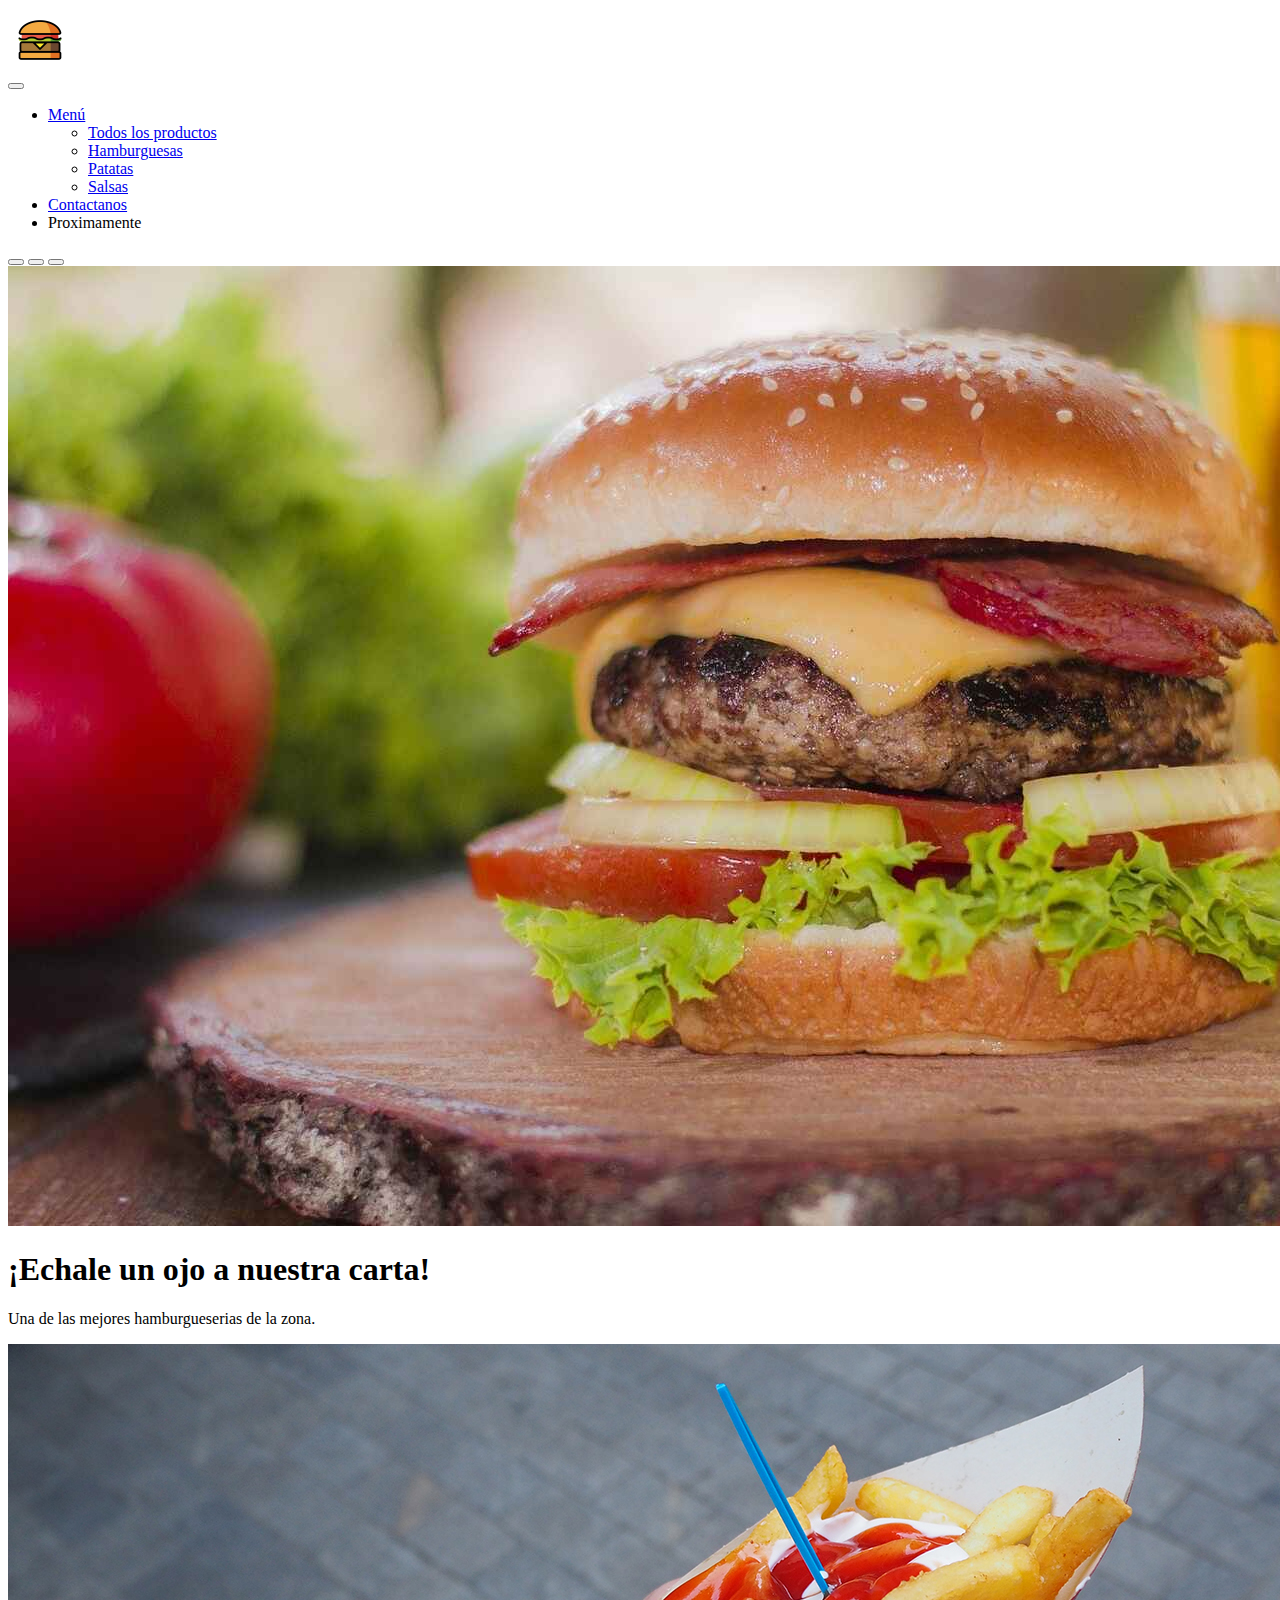
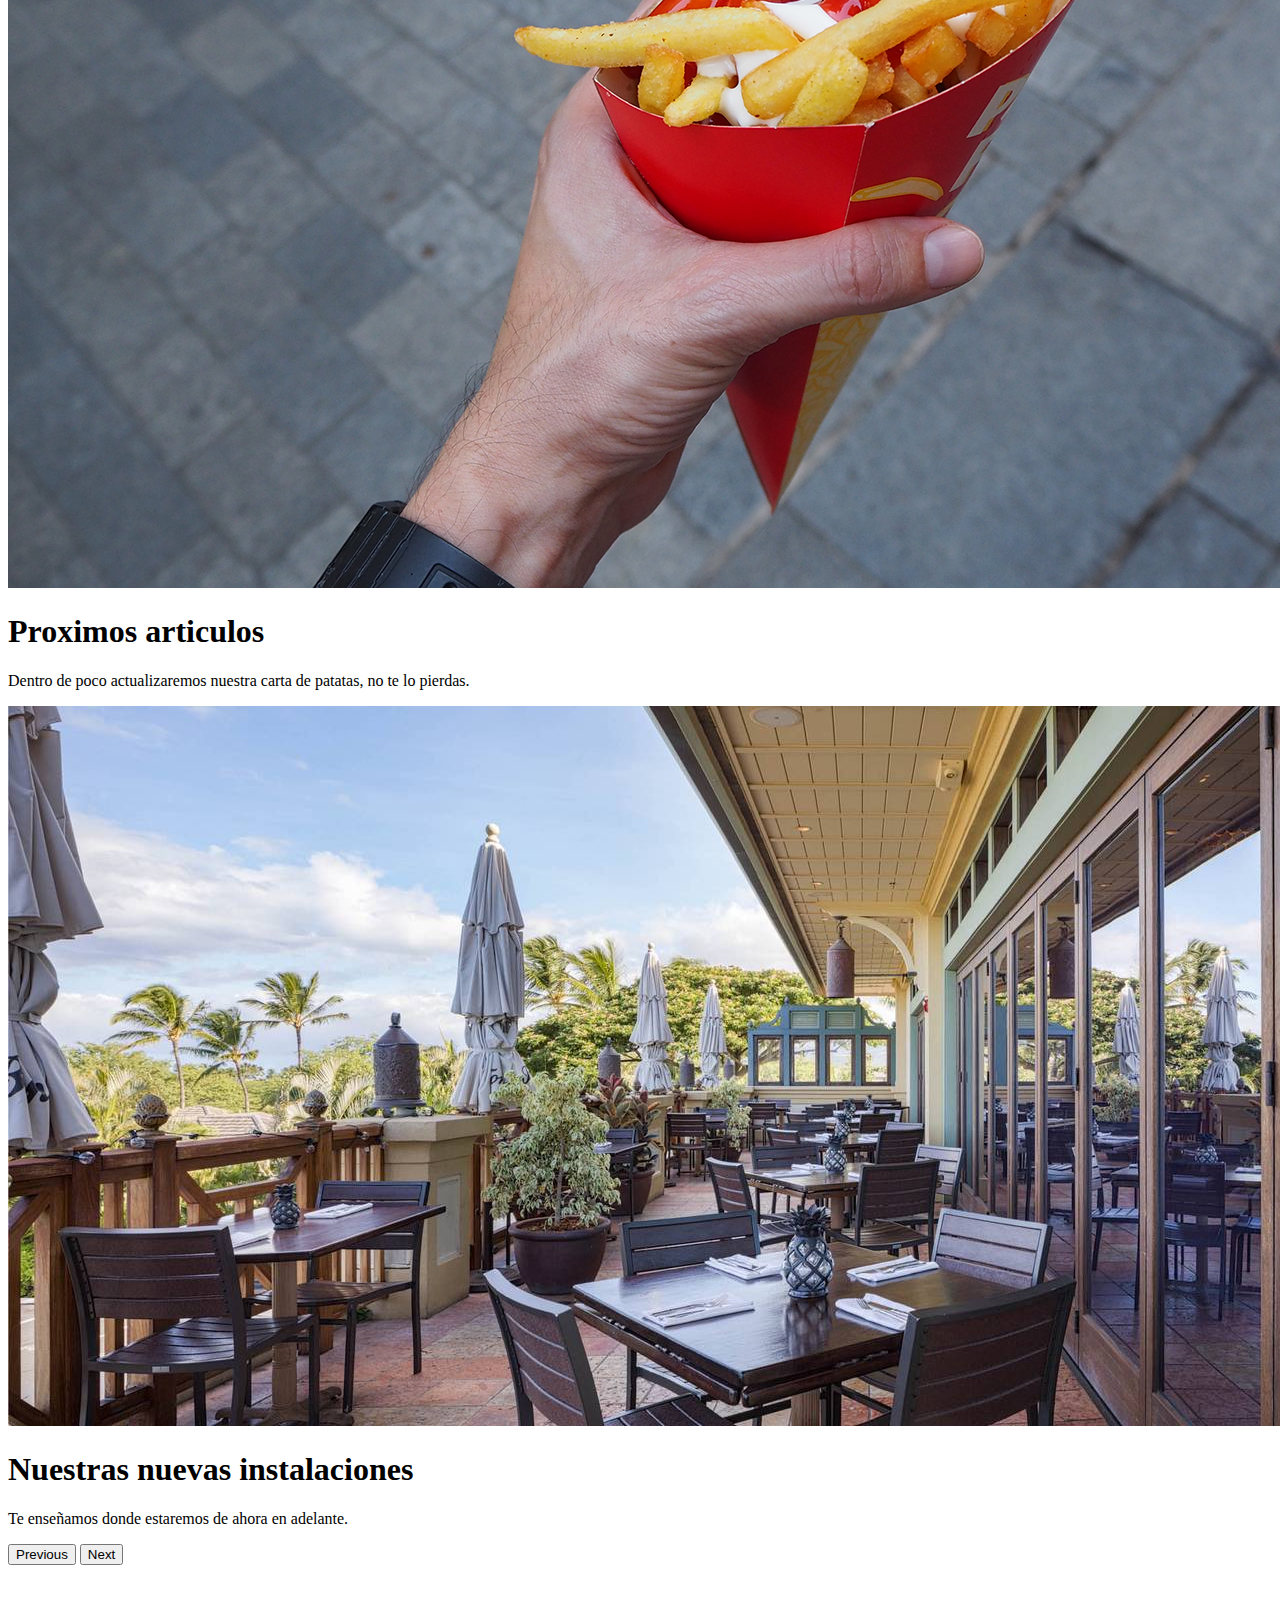
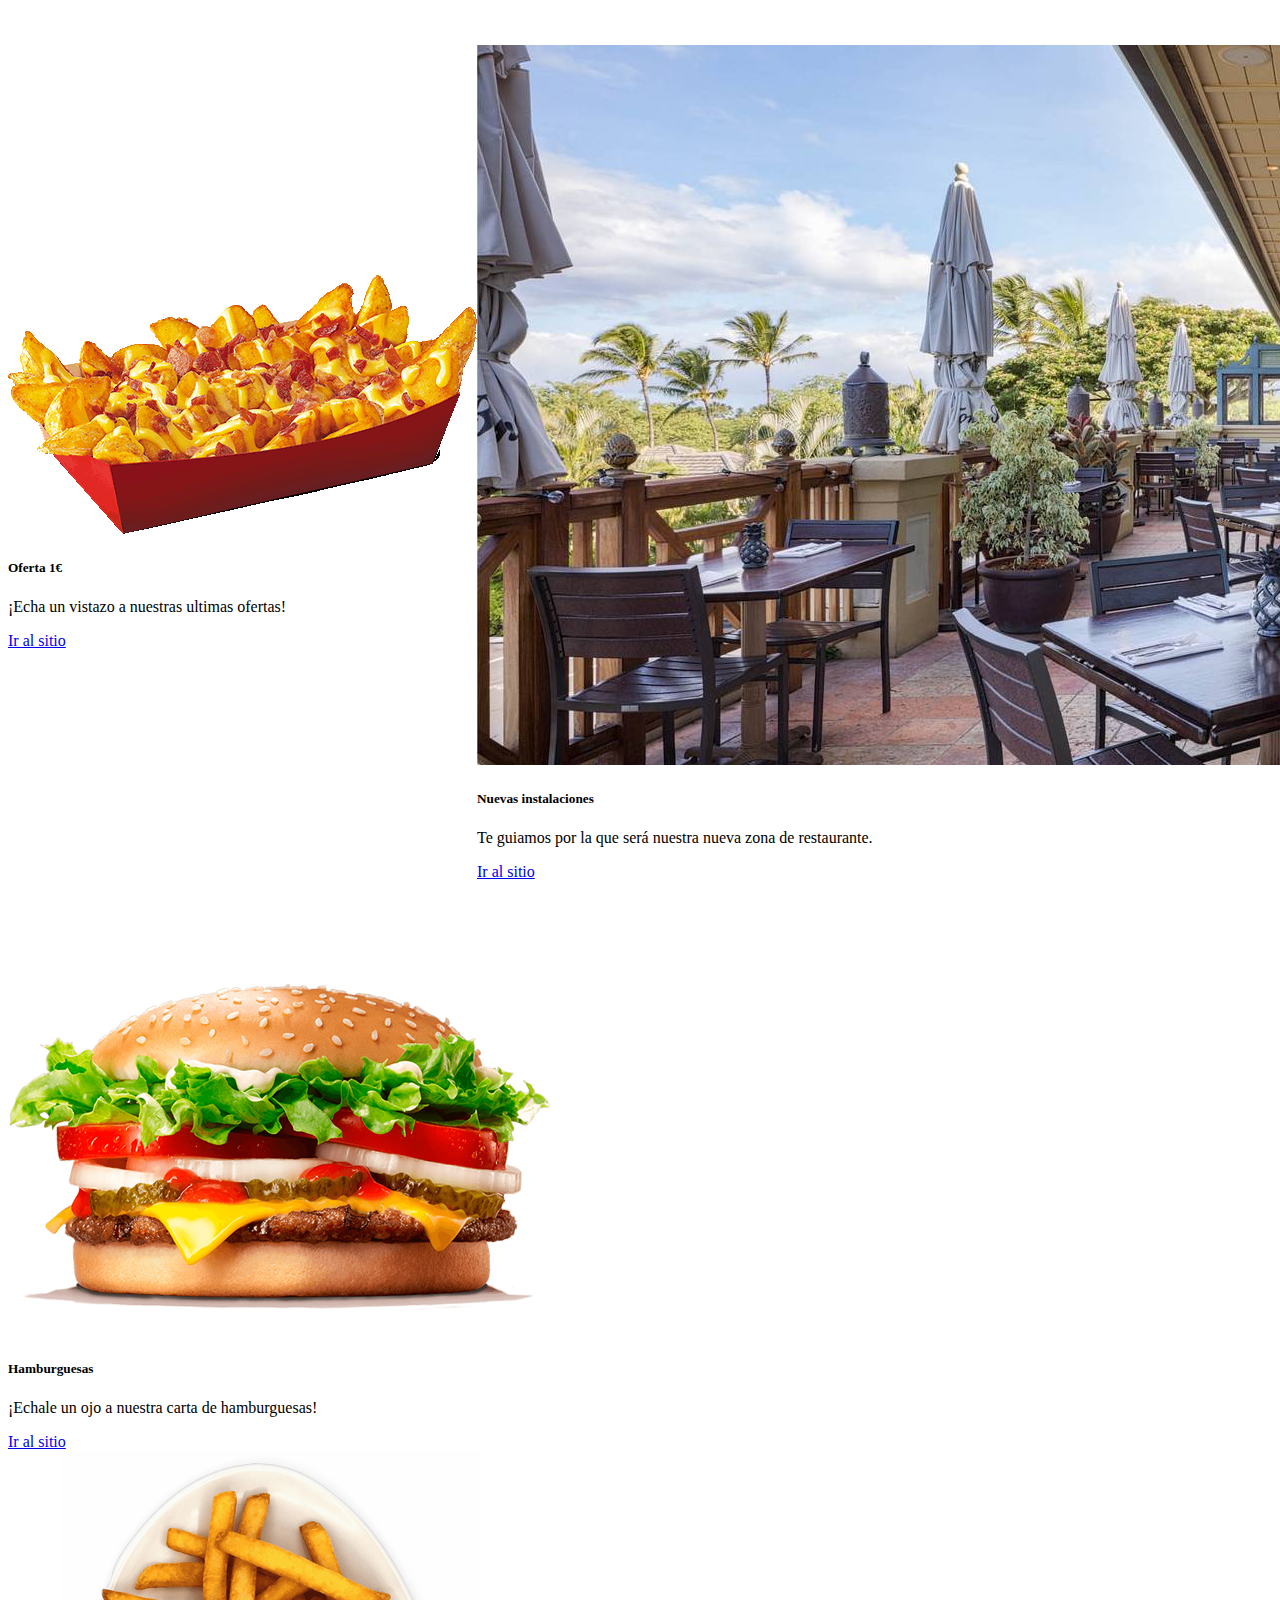
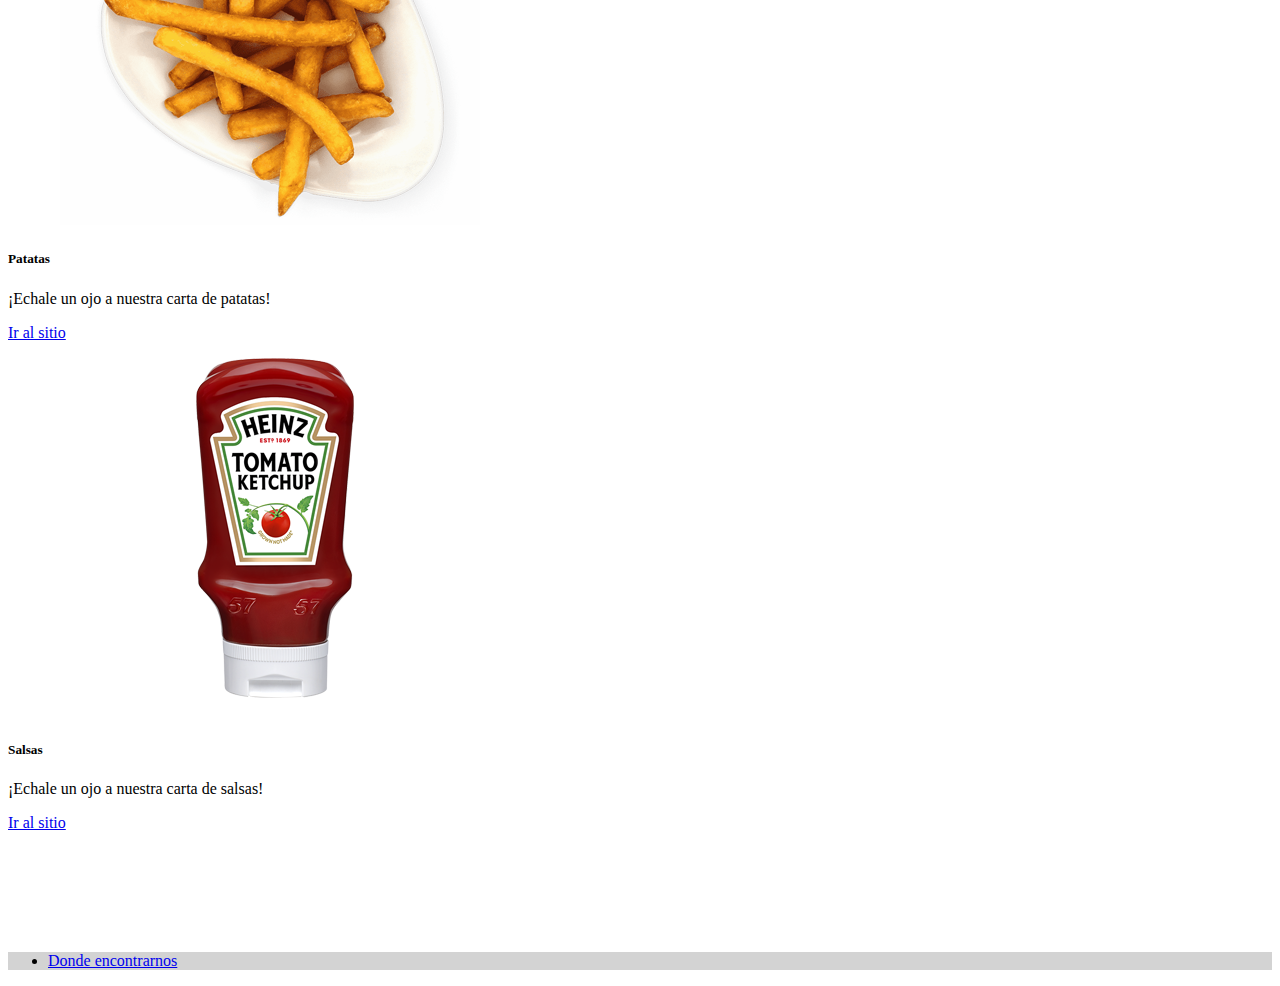
<file: index.html>
<!DOCTYPE html>
<html lang="en">

<head>
    <meta charset="UTF-8">
    <meta http-equiv="X-UA-Compatible" content="IE=edge">
    <meta name="viewport" content="width=device-width, initial-scale=1.0">
    <title>Document</title>

<!--     Linkeado el css de bootstrap primero para que coja el css personal -->

    <link href="https://cdn.jsdelivr.net/npm/bootstrap@5.1.3/dist/css/bootstrap.min.css" rel="stylesheet"
        integrity="sha384-1BmE4kWBq78iYhFldvKuhfTAU6auU8tT94WrHftjDbrCEXSU1oBoqyl2QvZ6jIW3" crossorigin="anonymous">
    <link rel="stylesheet" href="css/style.css">

</head>

<!--         Barra de navegacion con desplegable y disabled -->

<body>
    <div class="barraNavegacion">
        <nav class="navbar navbar-expand-lg navbar-light bg-light">
            <div class="container-fluid">
                <a class="navbar-brand" href="index.html">
                    <div class="icono"><img src="img/icono.png" alt=""></div>
                </a>
                <button class="navbar-toggler" type="button" data-bs-toggle="collapse"
                    data-bs-target="#navbarSupportedContent" aria-controls="navbarSupportedContent"
                    aria-expanded="false" aria-label="Toggle navigation">
                    <span class="navbar-toggler-icon"></span>
                </button>
                <div class="collapse navbar-collapse" id="navbarSupportedContent">
                    <ul class="navbar-nav me-auto mb-2 mb-lg-0">
                        <li class="nav-item dropdown">
                            <a class="nav-link dropdown-toggle" href="#" id="navbarDropdown" role="button"
                                data-bs-toggle="dropdown" aria-expanded="false">
                                Menú
                            </a>

                                <!-- Links del dropdown -->

                            <ul class="dropdown-menu" aria-labelledby="navbarDropdown">
                                <li><a class="dropdown-item" href="menu.html">Todos los productos</a></li>
                                <li><a class="dropdown-item" href="hamburguesas.html">Hamburguesas</a></li>
                                <li><a class="dropdown-item" href="patatas.html">Patatas</a></li>
                                <li><a class="dropdown-item" href="salsas.html">Salsas</a></li>
                            </ul>
                        </li>
                        <li class="nav-item">
                            <a class="nav-link active" aria-current="page" href="contacto.html">Contactanos</a>
                        </li>
                        <li class="nav-item">
                            <a class="nav-link disabled">Proximamente</a>
                        </li>
                    </ul>
                </div>
            </div>
        </nav>
    </div>

        <!-- Carrusel y links de las imagenes a las paginas -->

    <div id="carouselExampleCaptions" class="carousel slide" data-bs-ride="carousel">
        <div class="carousel-indicators">
            <button type="button" data-bs-target="#carouselExampleCaptions" data-bs-slide-to="0" class="active"
                aria-current="true" aria-label="Slide 1"></button>
            <button type="button" data-bs-target="#carouselExampleCaptions" data-bs-slide-to="1"
                aria-label="Slide 2"></button>
            <button type="button" data-bs-target="#carouselExampleCaptions" data-bs-slide-to="2"
                aria-label="Slide 3"></button>
        </div>
        <div class="carousel-inner">
            <div class="carousel-item active"><a href="menu.html">
                <img src="img/burga.jpg" class="d-block w-100" alt="..."></a>
                <div class="carousel-caption d-none d-md-block">
                    <h1>¡Echale un ojo a nuestra carta!</h1>
                    <p>Una de las mejores hamburgueserias de la zona.</p>
                </div>
            </div>
            <div class="carousel-item"><a href="patatas.html">
                <img src="img/patatas.jpeg" class="d-block w-100" alt="..."></a>
                <div class="carousel-caption d-none d-md-block">
                    <h1>Proximos articulos</h1>
                    <p>Dentro de poco actualizaremos nuestra carta de patatas, no te lo pierdas.</p>
                </div>
            </div>
            <div class="carousel-item"><a href="menu.html">
                <img src="img/restaurante.jpg" class="d-block w-100" alt="..."></a>
                <div class="carousel-caption d-none d-md-block">
                    <h1>Nuestras nuevas instalaciones</h1>
                    <p>Te enseñamos donde estaremos de ahora en adelante.</p>
                </div>
            </div>
        </div>
        <button class="carousel-control-prev" type="button" data-bs-target="#carouselExampleCaptions"
            data-bs-slide="prev">
            <span class="carousel-control-prev-icon" aria-hidden="true"></span>
            <span class="visually-hidden">Previous</span>
        </button>
        <button class="carousel-control-next" type="button" data-bs-target="#carouselExampleCaptions"
            data-bs-slide="next">
            <span class="carousel-control-next-icon" aria-hidden="true"></span>
            <span class="visually-hidden">Next</span>
        </button>
    </div>

    <!-- Primeras fila con dos cartas -->

    <div class="cartas">
        <div class="col-md-6 col-lg-4">
            <div class="card">
                <img src="img/bandejaPatatas.png" class="card-img-top" alt="...">
                <div class="card-body">
                    <h5 class="card-title">Oferta 1€</h5>
                    <p class="card-text">¡Echa un vistazo a nuestras ultimas ofertas!</p>
                    <a href="patatas.html" class="btn btn-primary">Ir al sitio</a>
                </div>
            </div>
        </div>
        <div class="col-md-6 col-lg-4">
            <div class="card">
                <img src="img/restaurante.jpg" class="card-img-top" alt="...">
                <div class="card-body">
                    <h5 class="card-title">Nuevas instalaciones</h5>
                    <p class="card-text">Te guiamos por la que será nuestra nueva zona de restaurante.</p>
                    <a href="#" class="btn btn-primary">Ir al sitio</a>
                </div>
            </div>
        </div>
    </div>

        <!-- Segunda fila con 3 cartas -->

    <div class="container">
        <div class="row">
            <div class="col-12 col-md-6 col-lg-4">
                <div class="card">
                    <img src="img/imgmenu/hamburguesa11.png" class="card-img-top" alt="...">
                    <div class="card-body">
                        <h5 class="card-title">Hamburguesas</h5>
                        <p class="card-text">¡Echale un ojo a nuestra carta de hamburguesas!</p>
                        <a href="hamburguesas.html" class="btn btn-primary">Ir al sitio</a>
                    </div>
                </div>
            </div>
            <div class="col-12 col-md-6 col-lg-4">
                <div class="card">
                    <img src="img/imgmenu/fritas1.png" class="card-img-top" alt="...">
                    <div class="card-body">
                        <h5 class="card-title">Patatas</h5>
                        <p class="card-text">¡Echale un ojo a nuestra carta de patatas!</p>
                        <a href="patatas.html" class="btn btn-primary">Ir al sitio</a>
                    </div>
                </div>
            </div>
            <div class="col-12 col-md-6 col-lg-4">
                <div class="card">
                    <img src="img/imgmenu/ketchup1.png" class="card-img-top" alt="...">
                    <div class="card-body">
                        <h5 class="card-title">Salsas</h5>
                        <p class="card-text">¡Echale un ojo a nuestra carta de salsas!</p>
                        <a href="salsas.html" class="btn btn-primary">Ir al sitio</a>
                    </div>
                </div>
            </div>
        </div>
    </div>

<!--     Footer con link hacia contacto -->

    <div class="footer">
        <ul class="nav justify-content-center">
            <li class="nav-item">
                <a class="nav-link active" aria-current="page" href="contacto.html">Donde encontrarnos</a>
            </li>
        </ul>
    </div>

    <!-- Importe de javascript de bootstrap para correcto funcionamiento de la pagina -->

    <script src="https://cdn.jsdelivr.net/npm/bootstrap@5.1.3/dist/js/bootstrap.bundle.min.js"
        integrity="sha384-ka7Sk0Gln4gmtz2MlQnikT1wXgYsOg+OMhuP+IlRH9sENBO0LRn5q+8nbTov4+1p"
        crossorigin="anonymous"></script>
</body>

</html>
</file>
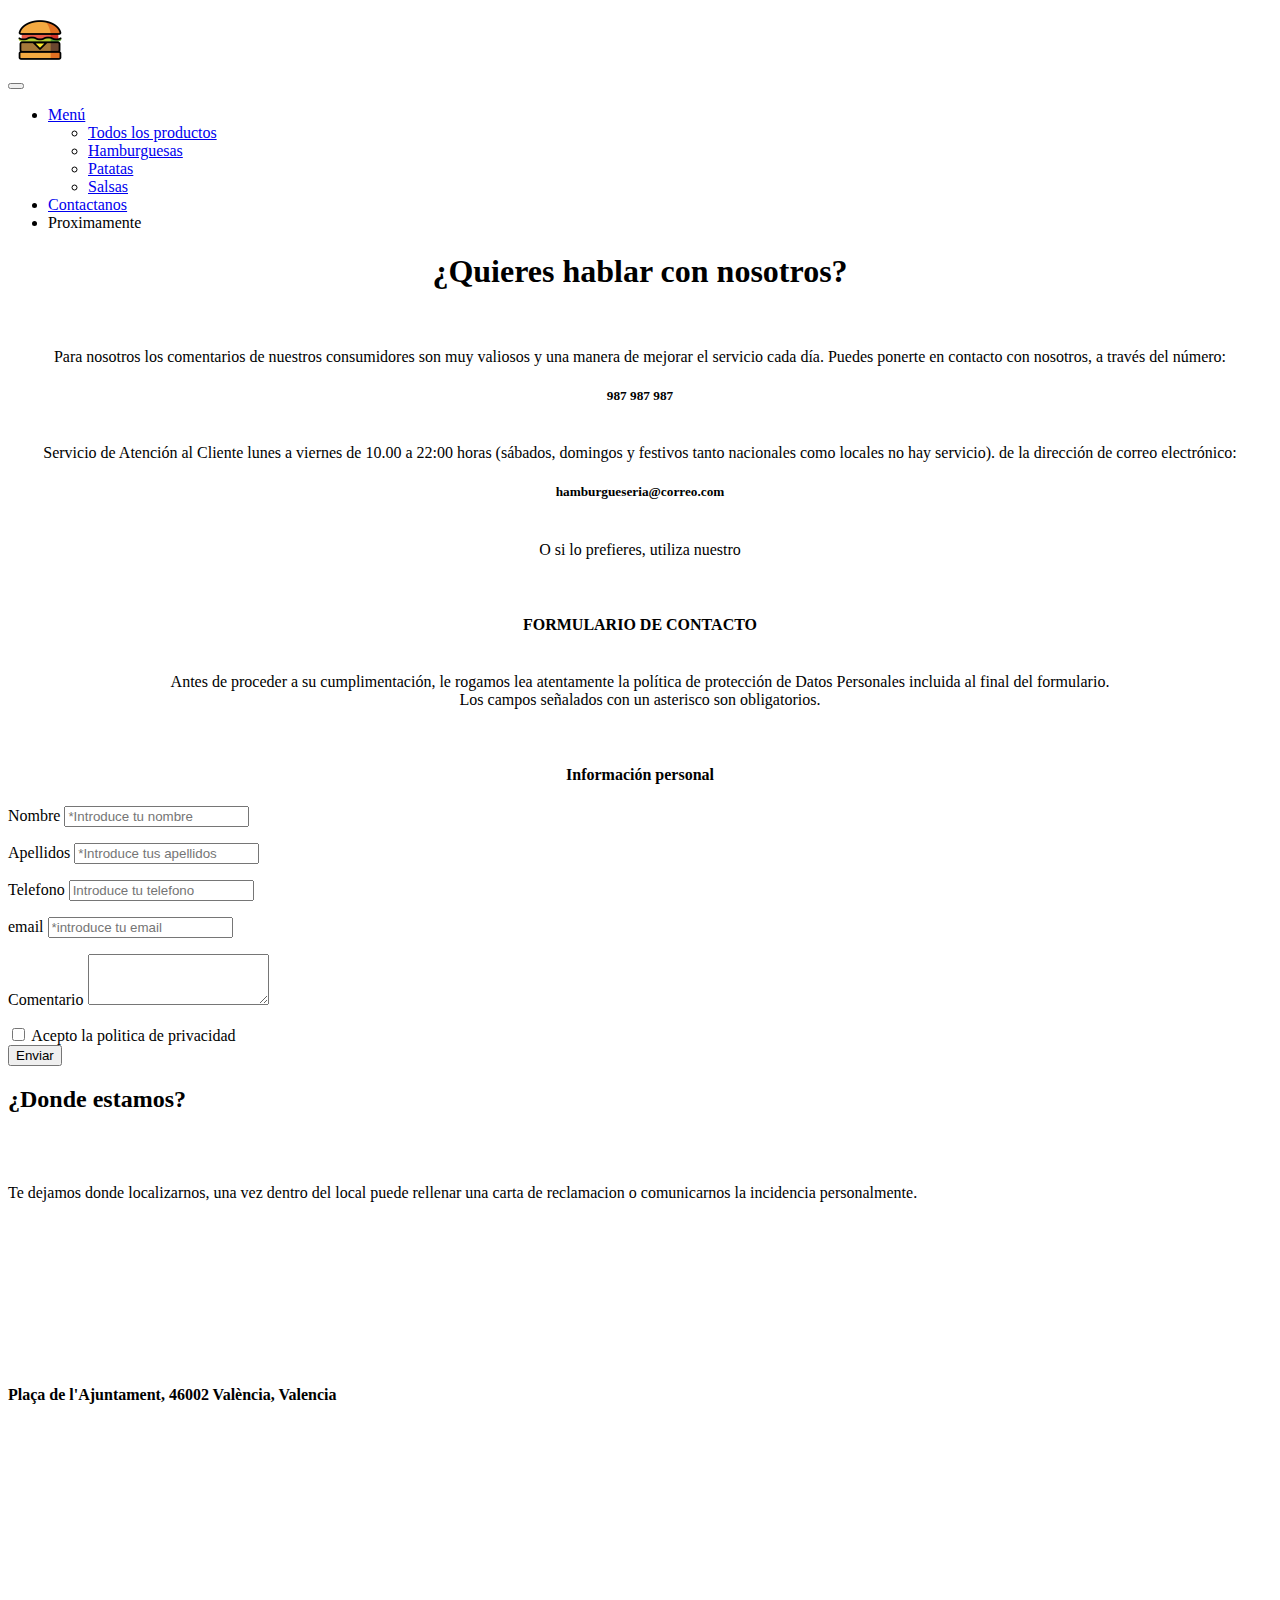
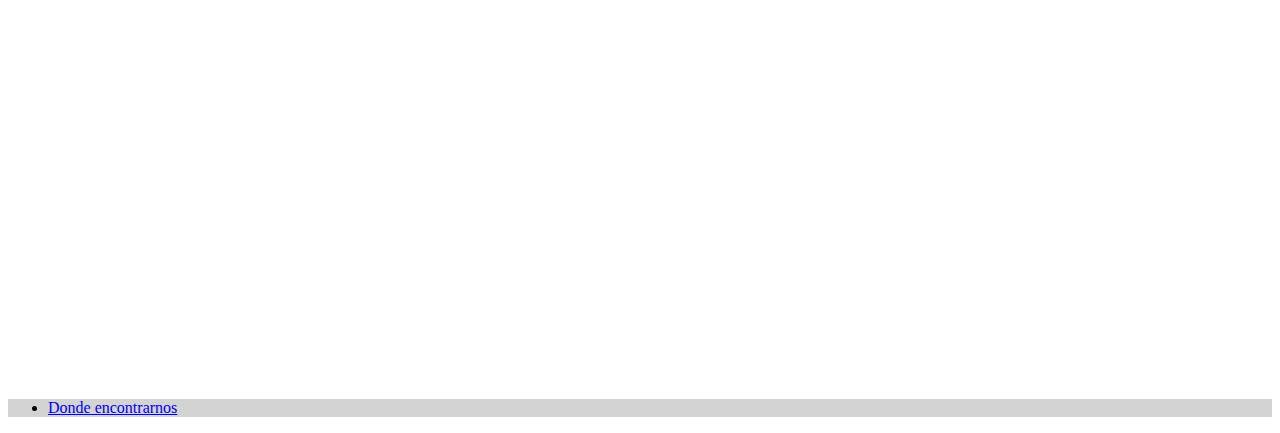
<file: contacto.html>
<!DOCTYPE html>
<html lang="en">

<head>
    <meta charset="UTF-8">
    <meta http-equiv="X-UA-Compatible" content="IE=edge">
    <meta name="viewport" content="width=device-width, initial-scale=1.0">
    <title>Document</title>

    <!--     Linkeado el css de bootstrap primero para que coja el css personal -->

    <link href="https://cdn.jsdelivr.net/npm/bootstrap@5.1.3/dist/css/bootstrap.min.css" rel="stylesheet"
        integrity="sha384-1BmE4kWBq78iYhFldvKuhfTAU6auU8tT94WrHftjDbrCEXSU1oBoqyl2QvZ6jIW3" crossorigin="anonymous">
    <link rel="stylesheet" href="css/style.css">

</head>

<!--         Barra de navegacion con desplegable y disabled -->

<body>
    <div class="barraNavegacion">
        <nav class="navbar navbar-expand-lg navbar-light bg-light">
            <div class="container-fluid">
                <a class="navbar-brand" href="index.html">
                    <div class="icono"><img src="img/icono.png" alt=""></div>
                </a>
                <button class="navbar-toggler" type="button" data-bs-toggle="collapse"
                    data-bs-target="#navbarSupportedContent" aria-controls="navbarSupportedContent"
                    aria-expanded="false" aria-label="Toggle navigation">
                    <span class="navbar-toggler-icon"></span>
                </button>
                <div class="collapse navbar-collapse" id="navbarSupportedContent">
                    <ul class="navbar-nav me-auto mb-2 mb-lg-0">
                        <li class="nav-item dropdown">
                            <a class="nav-link dropdown-toggle" href="#" id="navbarDropdown" role="button"
                                data-bs-toggle="dropdown" aria-expanded="false">
                                Menú
                            </a>

                            <!-- Links del dropdown -->

                            <ul class="dropdown-menu" aria-labelledby="navbarDropdown">
                                <li><a class="dropdown-item" href="menu.html">Todos los productos</a></li>
                                <li><a class="dropdown-item" href="hamburguesas.html">Hamburguesas</a></li>
                                <li><a class="dropdown-item" href="patatas.html">Patatas</a></li>
                                <li><a class="dropdown-item" href="salsas.html">Salsas</a></li>
                            </ul>
                        </li>
                        <li class="nav-item">
                            <a class="nav-link active" aria-current="page" href="contacto.html">Contactanos</a>
                        </li>
                        <li class="nav-item">
                            <a class="nav-link disabled">Proximamente</a>
                        </li>
                    </ul>
                </div>
            </div>
        </nav>
    </div>

    <!-- Contenedor con el texto y el formulario -->

    <div class="container mt-e">
        <div class="column col-12">
            <h1>¿Quieres hablar con nosotros?</h1><br><br>
            Para nosotros los comentarios de nuestros consumidores son muy valiosos y una manera de mejorar el servicio
            cada
            día. Puedes ponerte en contacto con nosotros, a través del número:
            <br>
            <h5>987 987 987</h5><br>
            Servicio de Atención al Cliente lunes a viernes de 10.00 a 22:00 horas (sábados, domingos y festivos tanto
            nacionales como locales no hay servicio).
            de la dirección de correo electrónico: <h5>hamburgueseria@correo.com</h5>
            <br>
            O si lo prefieres, utiliza nuestro
            <br><br><br>
            <h4>FORMULARIO DE CONTACTO</h4><br>
            Antes de proceder a su cumplimentación, le rogamos lea atentamente la política de protección de Datos
            Personales
            incluida al final del formulario.
            <br>Los campos señalados con un asterisco son obligatorios.<br><br><br>
            <h4>Información personal</h4>
        </div>

        <!-- Formulario -->

        <div class="row">
            <div class="col-12 col-md-6">
                <div class="form-group">
                    <label for="exampleInputEmail1">Nombre</label>
                    <input type="email" class="form-control" id="exampleInputEmail1" aria-describedby="emailHelp"
                        placeholder="*Introduce tu nombre">
                </div>
            </div>
            <div class="col-12 col-md-6">
                <div class="form-group">
                    <label for="exampleInputEmail1">Apellidos</label>
                    <input type="email" class="form-control" id="exampleInputEmail1" aria-describedby="emailHelp"
                        placeholder="*Introduce tus apellidos">
                </div>
            </div>
        </div>
        <div class="row">
            <div class="col-12 col-md-4">
                <div class="form-group">
                    <label for="exampleInputEmail1">Telefono</label>
                    <input type="email" class="form-control" id="exampleInputEmail1" aria-describedby="emailHelp"
                        placeholder="Introduce tu telefono">
                </div>
            </div>
            <div class="col-12 col-md-6 col-md-8">
                <div class="form-group">
                    <label for="exampleInputEmail1">email</label>
                    <input type="email" class="form-control" id="exampleInputEmail1" aria-describedby="emailHelp"
                        placeholder="*introduce tu email">
                </div>
            </div>
        </div>
        <div class="col-12">
            <div class="form-group">
                <label for="exampleFormControlTextarea1">Comentario</label>
                <textarea class="form-control" id="exampleFormControlTextarea1" rows="3"></textarea>
            </div>
        </div>
        <div class="col-12 col-md-6 col-md-8">
            <div class="form-check">
                <input type="checkbox" class="form-check-input" id="exampleCheck1">
                <label class="form-check-label" for="exampleCheck1">Acepto la politica de privacidad</label>
            </div>
        </div>
        <button type="button" class="btn btn-secondary">Enviar</button>
    </div>

    <!-- Contenedor con mapa y texto informativo -->

    <div class="container">
        <div class="row">
            <div class="col-12 col-md-6 col-lg-4">
                <h2>¿Donde estamos?</h2><br><br>
                <p>Te dejamos donde localizarnos, una vez dentro del local puede rellenar una carta de reclamacion o
                    comunicarnos la incidencia personalmente.
                    <br><br><br><br><br><br><br><br><br><br>
                <h4>Plaça de l'Ajuntament, 46002 València, Valencia</h4>
                </p>
            </div>
            <div class="col-12 col-md-6 col-lg-4" id="mapa"><iframe
                    src="https://www.google.com/maps/embed?pb=!1m23!1m12!1m3!1d769.9836349354629!2d-0.3766377594742717!3d39.470807519137054!2m3!1f0!2f0!3f0!3m2!1i1024!2i768!4f13.1!4m8!3e2!4m0!4m5!1s0xd604fdb84a893ad%3A0x4a3a3d546dabbe7f!2sPla%C3%A7a%20del%20Pa%C3%ADs%20Valenci%C3%A0%2C%20Pla%C3%A7a%20de%20l&#39;Ajuntament%2C%2046002%20Val%C3%A8ncia%2C%20Valencia!3m2!1d39.4707283!2d-0.3762963!5e0!3m2!1ses!2ses!4v1652640063874!5m2!1ses!2ses"
                    width="600" height="450" style="border:0;" allowfullscreen="" loading="lazy"
                    referrerpolicy="no-referrer-when-downgrade"></iframe></div>
        </div>
    </div>

    <!--     Footer con link hacia el mapa dentro de la pagina -->

    <div class="footer">
        <ul class="nav justify-content-center">
            <li class="nav-item">
                <a class="nav-link active" aria-current="page" href="#mapa">Donde encontrarnos</a>
            </li>
        </ul>
    </div>

    <!-- Importe de javascript de bootstrap para correcto funcionamiento de la pagina -->

    <script src="https://cdn.jsdelivr.net/npm/bootstrap@5.1.3/dist/js/bootstrap.bundle.min.js"
        integrity="sha384-ka7Sk0Gln4gmtz2MlQnikT1wXgYsOg+OMhuP+IlRH9sENBO0LRn5q+8nbTov4+1p"
        crossorigin="anonymous"></script>
</body>

</html>
</file>
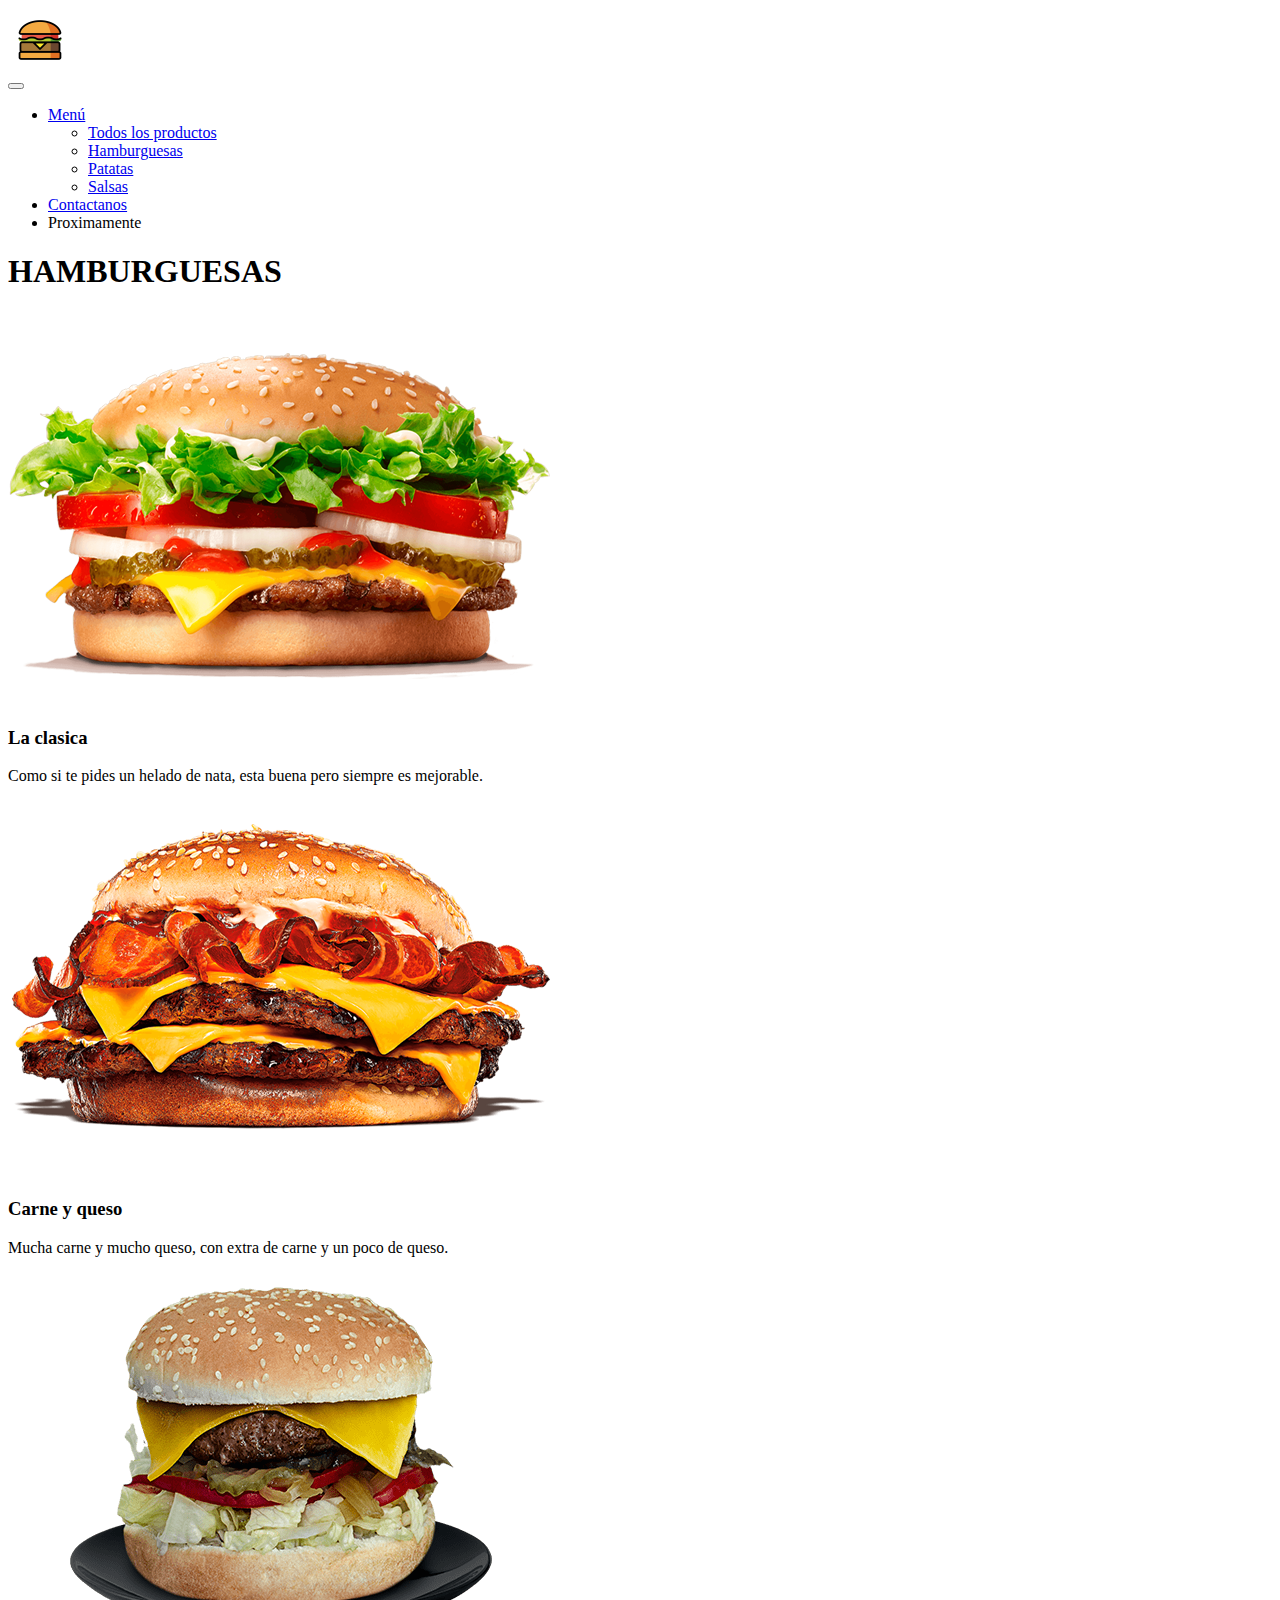
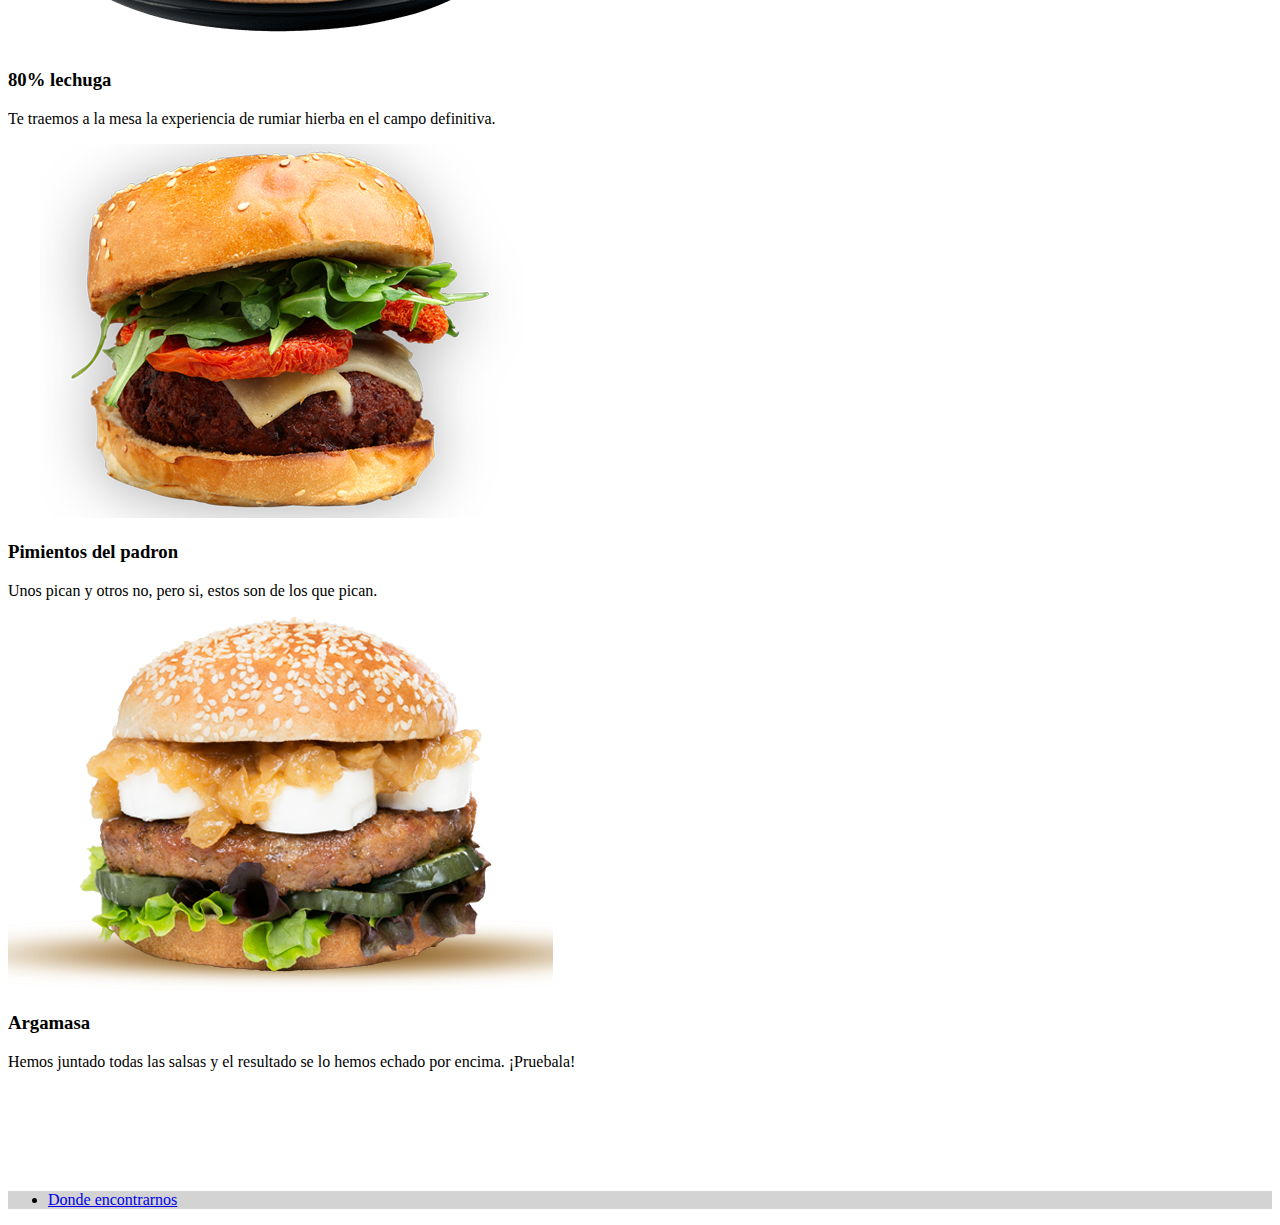
<file: hamburguesas.html>
<!DOCTYPE html>
<html lang="en">

<head>
    <meta charset="UTF-8">
    <meta http-equiv="X-UA-Compatible" content="IE=edge">
    <meta name="viewport" content="width=device-width, initial-scale=1.0">
    <title>Document</title>

<!--     Linkeado el css de bootstrap primero para que coja el css personal -->

    <link href="https://cdn.jsdelivr.net/npm/bootstrap@5.1.3/dist/css/bootstrap.min.css" rel="stylesheet"
        integrity="sha384-1BmE4kWBq78iYhFldvKuhfTAU6auU8tT94WrHftjDbrCEXSU1oBoqyl2QvZ6jIW3" crossorigin="anonymous">
    <link rel="stylesheet" href="css/style.css">

</head>

<!--         Barra de navegacion con desplegable y disabled -->

<body>
    <div class="barraNavegacion">
        <nav class="navbar navbar-expand-lg navbar-light bg-light">
            <div class="container-fluid">
                <a class="navbar-brand" href="index.html">
                    <div class="icono"><img src="img/icono.png" alt=""></div>
                </a>
                <button class="navbar-toggler" type="button" data-bs-toggle="collapse"
                    data-bs-target="#navbarSupportedContent" aria-controls="navbarSupportedContent"
                    aria-expanded="false" aria-label="Toggle navigation">
                    <span class="navbar-toggler-icon"></span>
                </button>
                <div class="collapse navbar-collapse" id="navbarSupportedContent">
                    <ul class="navbar-nav me-auto mb-2 mb-lg-0">
                        <li class="nav-item dropdown">
                            <a class="nav-link dropdown-toggle" href="#" id="navbarDropdown" role="button"
                                data-bs-toggle="dropdown" aria-expanded="false">
                                Menú
                            </a>

                                <!-- Links del dropdown -->

                            <ul class="dropdown-menu" aria-labelledby="navbarDropdown">
                                <li><a class="dropdown-item" href="menu.html">Todos los productos</a></li>
                                <li><a class="dropdown-item" href="hamburguesas.html">Hamburguesas</a></li>
                                <li><a class="dropdown-item" href="patatas.html">Patatas</a></li>
                                <li><a class="dropdown-item" href="salsas.html">Salsas</a></li>
                            </ul>
                        </li>
                        <li class="nav-item">
                            <a class="nav-link active" aria-current="page" href="contacto.html">Contactanos</a>
                        </li>
                        <li class="nav-item">
                            <a class="nav-link disabled">Proximamente</a>
                        </li>
                    </ul>
                </div>
            </div>
        </nav>
    </div>

<!--     Container con todas las hamburguesas -->

    <div class="container">
        <h1>HAMBURGUESAS</h1><br>
        <div class="row">

            <!--  Comienzo hamburguesas -->

            <div class="col-12 col-md-6 col-lg-4">
                <div class="card">
                    <img src="img/imgmenu/hamburguesa11.png" class="card-img-top" alt="...">
                    <div class="card-body">
                        <h3>La clasica</h3>
                        <p class="card-text">Como si te pides un helado de nata, esta buena pero siempre es mejorable.</p>
                    </div>
                </div>
            </div>
            <div class="col-12 col-md-6 col-lg-4">
                <div class="card">
                    <img src="img/imgmenu/hamburguesa21.png" class="card-img-top" alt="...">
                    <div class="card-body">
                        <h3>Carne y queso</h3>
                        <p class="card-text">Mucha carne y mucho queso, con extra de carne y un poco de queso.</p>
                    </div>
                </div>
            </div>
            <div class="col-12 col-md-6 col-lg-4">
                <div class="card">
                    <img src="img/imgmenu/hamburguesa31.png" class="card-img-top" alt="...">
                    <div class="card-body">
                        <h3>80% lechuga</h3>
                        <p class="card-text">Te traemos a la mesa la experiencia de rumiar hierba en el campo definitiva.</p>
                    </div>
                </div>
            </div>
            <div class="col-12 col-md-6 col-lg-4">
                <div class="card">
                    <img src="img/imgmenu/hamburguesa41.png" class="card-img-top" alt="...">
                    <div class="card-body">
                        <h3>Pimientos del padron</h3>
                        <p class="card-text">Unos pican y otros no, pero si, estos son de los que pican.</p>
                    </div>
                </div>
            </div>
            <div class="col-12 col-md-6 col-lg-4">
                <div class="card">
                    <img src="img/imgmenu/hamburguesa51.png" class="card-img-top" alt="...">
                    <div class="card-body">
                        <h3>Argamasa</h3>
                        <p class="card-text">Hemos juntado todas las salsas y el resultado se lo hemos echado por encima. ¡Pruebala!</p>
                    </div>
                </div>
            </div>
        </div>
    </div>

    <!--     Footer con link hacia contacto -->

    <div class="footer">
        <ul class="nav justify-content-center">
            <li class="nav-item">
                <a class="nav-link active" aria-current="page" href="contacto.html">Donde encontrarnos</a>
            </li>
        </ul>
    </div>

    <!-- Importe de javascript de bootstrap para correcto funcionamiento de la pagina -->

    <script src="https://cdn.jsdelivr.net/npm/bootstrap@5.1.3/dist/js/bootstrap.bundle.min.js"
        integrity="sha384-ka7Sk0Gln4gmtz2MlQnikT1wXgYsOg+OMhuP+IlRH9sENBO0LRn5q+8nbTov4+1p"
        crossorigin="anonymous"></script>
</body>

</html>
</file>
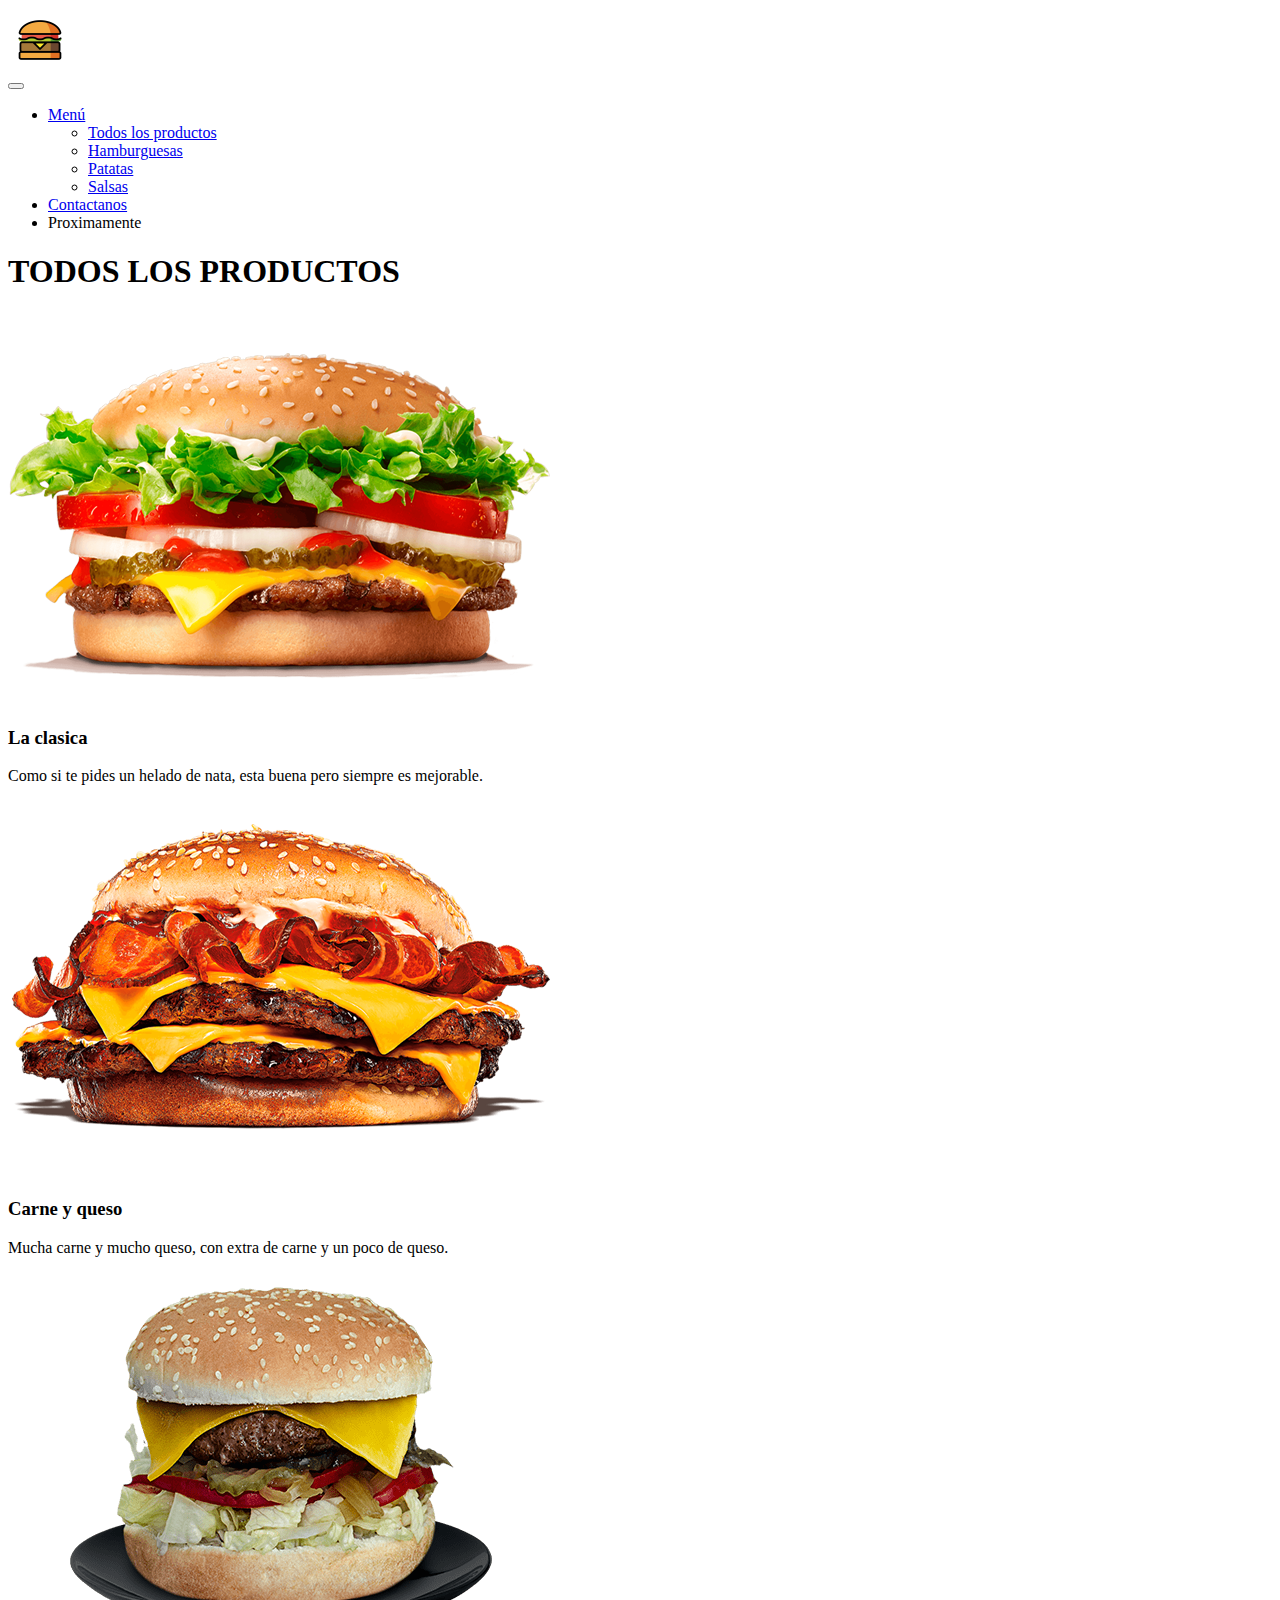
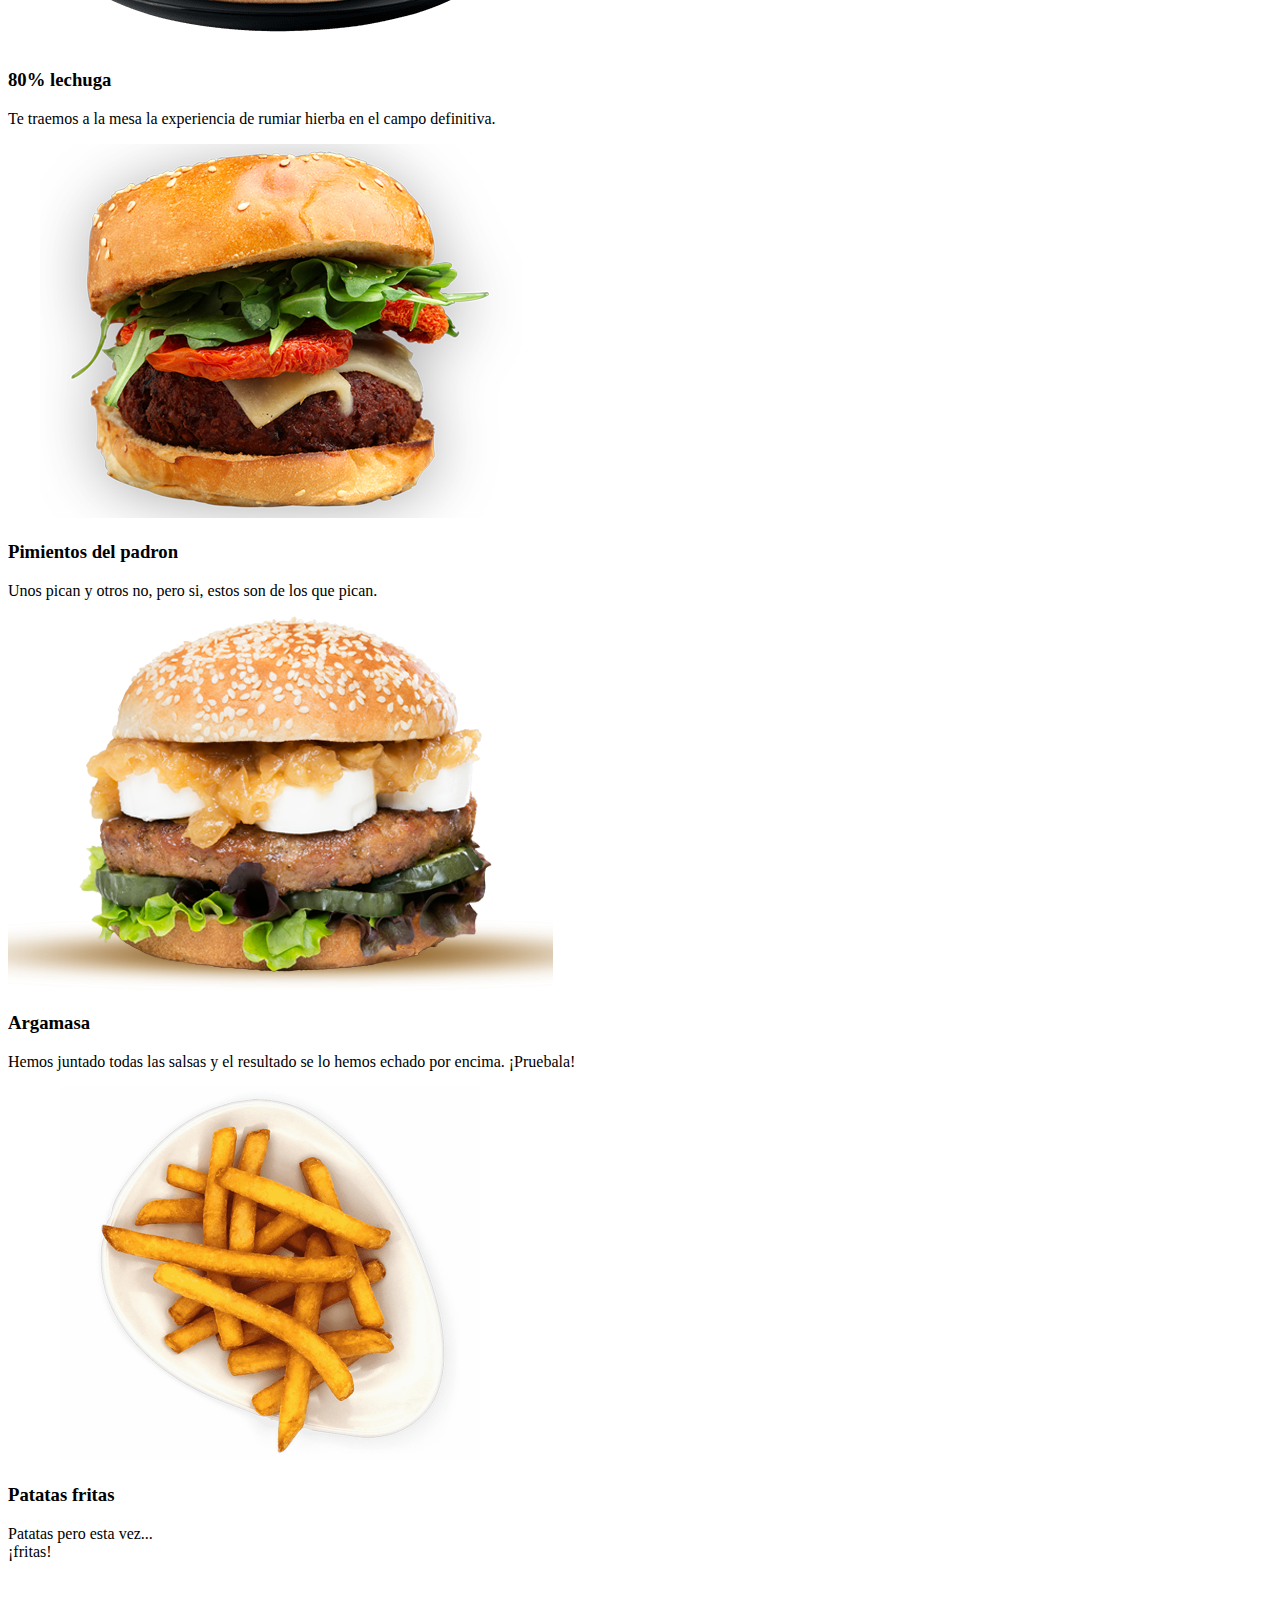
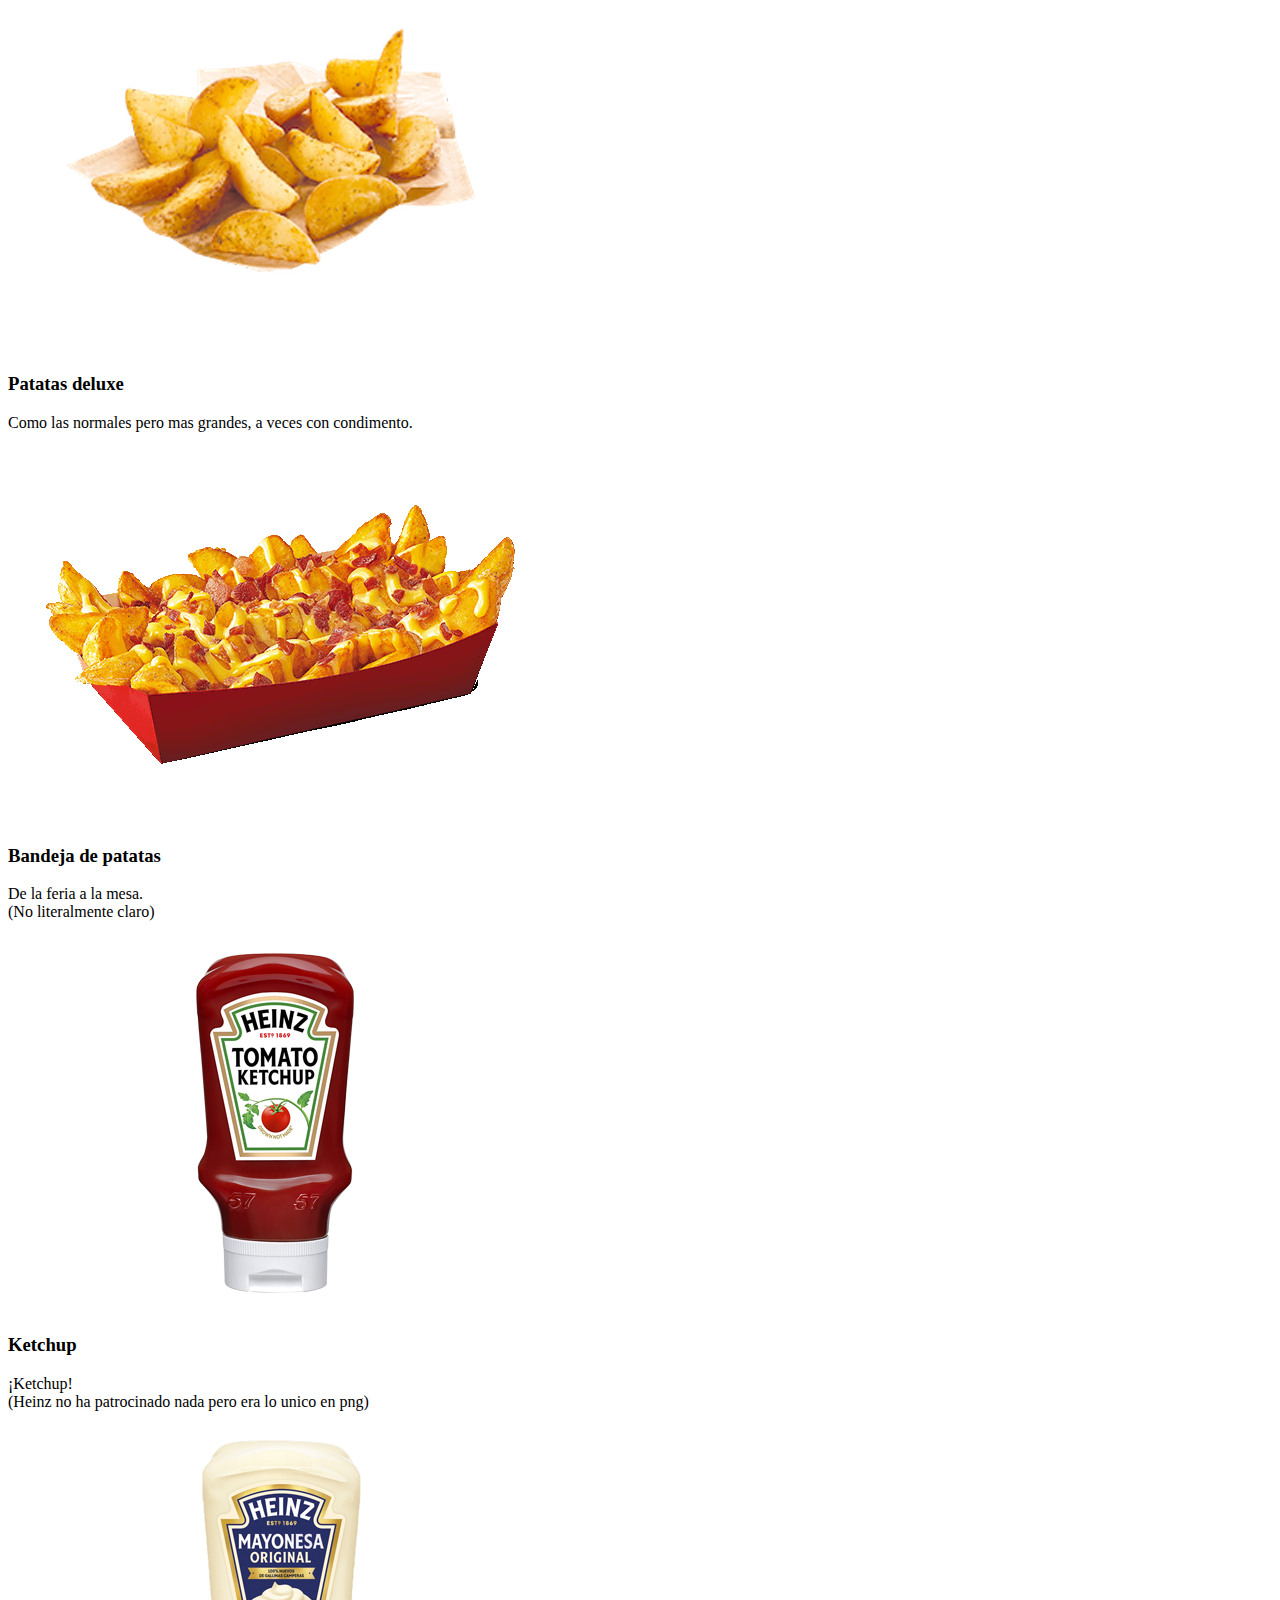
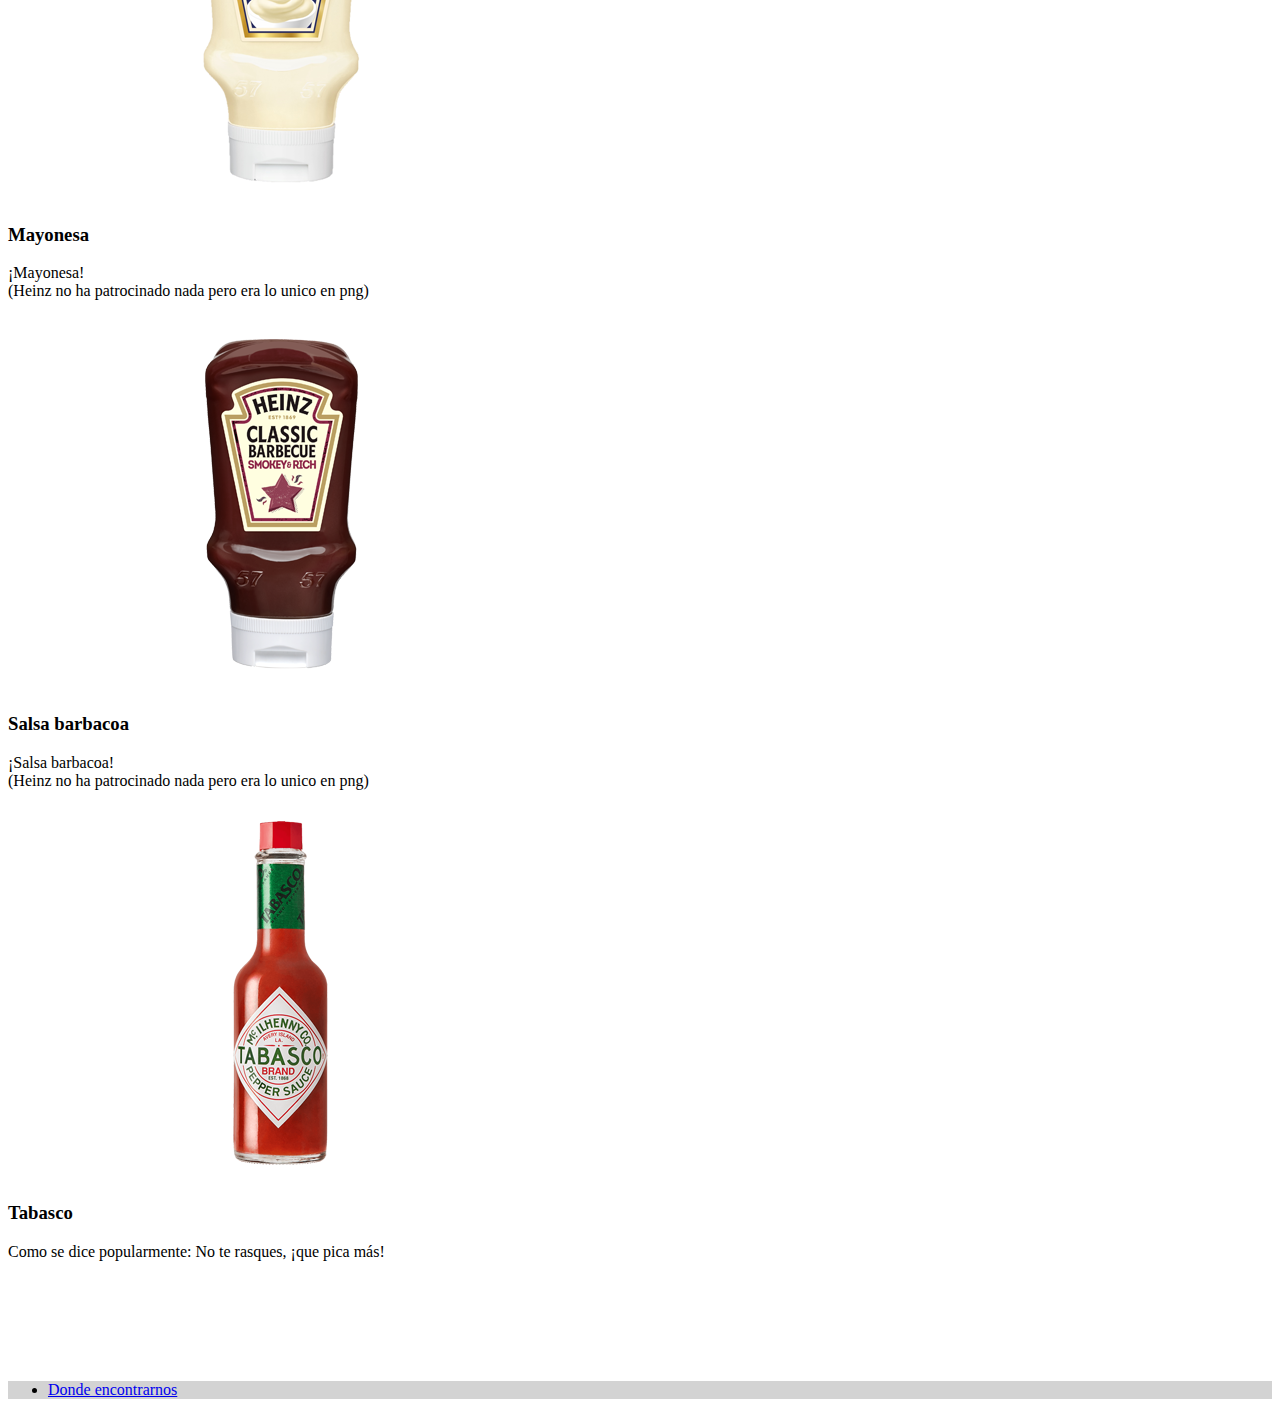
<file: menu.html>
<!DOCTYPE html>
<html lang="en">

<head>
    <meta charset="UTF-8">
    <meta http-equiv="X-UA-Compatible" content="IE=edge">
    <meta name="viewport" content="width=device-width, initial-scale=1.0">
    <title>Document</title>

<!--     Linkeado el css de bootstrap primero para que coja el css personal -->

    <link href="https://cdn.jsdelivr.net/npm/bootstrap@5.1.3/dist/css/bootstrap.min.css" rel="stylesheet"
        integrity="sha384-1BmE4kWBq78iYhFldvKuhfTAU6auU8tT94WrHftjDbrCEXSU1oBoqyl2QvZ6jIW3" crossorigin="anonymous">
    <link rel="stylesheet" href="css/style.css">

</head>

<!--         Barra de navegacion con desplegable y disabled -->

<body>
    <div class="barraNavegacion">
        <nav class="navbar navbar-expand-lg navbar-light bg-light">
            <div class="container-fluid">
                <a class="navbar-brand" href="index.html">
                    <div class="icono"><img src="img/icono.png" alt=""></div>
                </a>
                <button class="navbar-toggler" type="button" data-bs-toggle="collapse"
                    data-bs-target="#navbarSupportedContent" aria-controls="navbarSupportedContent"
                    aria-expanded="false" aria-label="Toggle navigation">
                    <span class="navbar-toggler-icon"></span>
                </button>
                <div class="collapse navbar-collapse" id="navbarSupportedContent">
                    <ul class="navbar-nav me-auto mb-2 mb-lg-0">
                        <li class="nav-item dropdown">
                            <a class="nav-link dropdown-toggle" href="#" id="navbarDropdown" role="button"
                                data-bs-toggle="dropdown" aria-expanded="false">
                                Menú
                            </a>

                                <!-- Links del dropdown -->

                            <ul class="dropdown-menu" aria-labelledby="navbarDropdown">
                                <li><a class="dropdown-item" href="menu.html">Todos los productos</a></li>
                                <li><a class="dropdown-item" href="hamburguesas.html">Hamburguesas</a></li>
                                <li><a class="dropdown-item" href="patatas.html">Patatas</a></li>
                                <li><a class="dropdown-item" href="salsas.html">Salsas</a></li>
                            </ul>
                        </li>
                        <li class="nav-item">
                            <a class="nav-link active" aria-current="page" href="contacto.html">Contactanos</a>
                        </li>
                        <li class="nav-item">
                            <a class="nav-link disabled">Proximamente</a>
                        </li>
                    </ul>
                </div>
            </div>
        </nav>
    </div>

    <!-- Container con todos los productos -->

    <div class="container">
        <h1>TODOS LOS PRODUCTOS</h1><br>
        <div class="row">

               <!--  Comienzo hamburguesas -->

            <div class="col-12 col-md-6 col-lg-4">
                <div class="card">
                    <img src="img/imgmenu/hamburguesa11.png" class="card-img-top" alt="...">
                    <div class="card-body">
                        <h3>La clasica</h3>
                        <p class="card-text">Como si te pides un helado de nata, esta buena pero siempre es mejorable.</p>
                    </div>
                </div>
            </div>
            <div class="col-12 col-md-6 col-lg-4">
                <div class="card">
                    <img src="img/imgmenu/hamburguesa21.png" class="card-img-top" alt="...">
                    <div class="card-body">
                        <h3>Carne y queso</h3>
                        <p class="card-text">Mucha carne y mucho queso, con extra de carne y un poco de queso.</p>
                    </div>
                </div>
            </div>
            <div class="col-12 col-md-6 col-lg-4">
                <div class="card">
                    <img src="img/imgmenu/hamburguesa31.png" class="card-img-top" alt="...">
                    <div class="card-body">
                        <h3>80% lechuga</h3>
                        <p class="card-text">Te traemos a la mesa la experiencia de rumiar hierba en el campo definitiva.</p>
                    </div>
                </div>
            </div>
            <div class="col-12 col-md-6 col-lg-4">
                <div class="card">
                    <img src="img/imgmenu/hamburguesa41.png" class="card-img-top" alt="...">
                    <div class="card-body">
                        <h3>Pimientos del padron</h3>
                        <p class="card-text">Unos pican y otros no, pero si, estos son de los que pican.</p>
                    </div>
                </div>
            </div>
            <div class="col-12 col-md-6 col-lg-4">
                <div class="card">
                    <img src="img/imgmenu/hamburguesa51.png" class="card-img-top" alt="...">
                    <div class="card-body">
                        <h3>Argamasa</h3>
                        <p class="card-text">Hemos juntado todas las salsas y el resultado se lo hemos echado por encima. ¡Pruebala!</p>
                    </div>
                </div>
            </div>

                <!-- Comienzo patatas -->

            <div class="col-12 col-md-6 col-lg-4">
                <div class="card">
                    <img src="img/imgmenu/fritas1.png" class="card-img-top" alt="...">
                    <div class="card-body">
                        <h3>Patatas fritas</h3>
                        <p class="card-text">Patatas pero esta vez...<br> ¡fritas!</p>
                    </div>
                </div>
            </div>
            <div class="col-12 col-md-6 col-lg-4">
                <div class="card">
                    <img src="img/imgmenu/deluxe1.png" class="card-img-top" alt="...">
                    <div class="card-body">
                        <h3>Patatas deluxe</h3>
                        <p class="card-text">Como las normales pero mas grandes, a veces con condimento.</p>
                    </div>
                </div>
            </div>
            <div class="col-12 col-md-6 col-lg-4">
                <div class="card">
                    <img src="img/imgmenu/bandejaPatatas1.png" class="card-img-top" alt="...">
                    <div class="card-body">
                        <h3>Bandeja de patatas</h3>
                        <p class="card-text">De la feria a la mesa.<br> (No literalmente claro)</p>
                    </div>
                </div>
            </div>

                <!-- Comienzo salsas -->

            <div class="col-12 col-md-6 col-lg-4">
                <div class="card">
                    <img src="img/imgmenu/ketchup1.png" class="card-img-top" alt="...">
                    <div class="card-body">
                        <h3>Ketchup</h3>
                        <p class="card-text">¡Ketchup!<br>(Heinz no ha patrocinado nada pero era lo unico en png)</p>
                    </div>
                </div>
            </div>
            <div class="col-12 col-md-6 col-lg-4">
                <div class="card">
                    <img src="img/imgmenu/mayonesa1.png" class="card-img-top" alt="...">
                    <div class="card-body">
                        <h3>Mayonesa</h3>
                        <p class="card-text">¡Mayonesa!<br>(Heinz no ha patrocinado nada pero era lo unico en png)</p>
                    </div>
                </div>
            </div>
            <div class="col-12 col-md-6 col-lg-4">
                <div class="card">
                    <img src="img/imgmenu/barbacoa1.png" class="card-img-top" alt="...">
                    <div class="card-body">
                        <h3>Salsa barbacoa</h3>
                        <p class="card-text">¡Salsa barbacoa!<br>(Heinz no ha patrocinado nada pero era lo unico en png)</p>
                    </div>
                </div>
            </div>
            <div class="col-12 col-md-6 col-lg-4">
                <div class="card">
                    <img src="img/imgmenu/tabasco1.png" class="card-img-top" alt="...">
                    <div class="card-body">
                        <h3>Tabasco</h3>
                        <p class="card-text">Como se dice popularmente: No te rasques, ¡que pica más!</p>
                    </div>
                </div>
            </div>
        </div>
    </div>

    <!--     Footer con link hacia contacto -->

    <div class="footer">
        <ul class="nav justify-content-center">
            <li class="nav-item">
                <a class="nav-link active" aria-current="page" href="contacto.html">Donde encontrarnos</a>
            </li>
        </ul>
    </div>

        <!-- Importe de javascript de bootstrap para correcto funcionamiento de la pagina -->

    <script src="https://cdn.jsdelivr.net/npm/bootstrap@5.1.3/dist/js/bootstrap.bundle.min.js"
        integrity="sha384-ka7Sk0Gln4gmtz2MlQnikT1wXgYsOg+OMhuP+IlRH9sENBO0LRn5q+8nbTov4+1p"
        crossorigin="anonymous"></script>
</body>

</html>
</file>
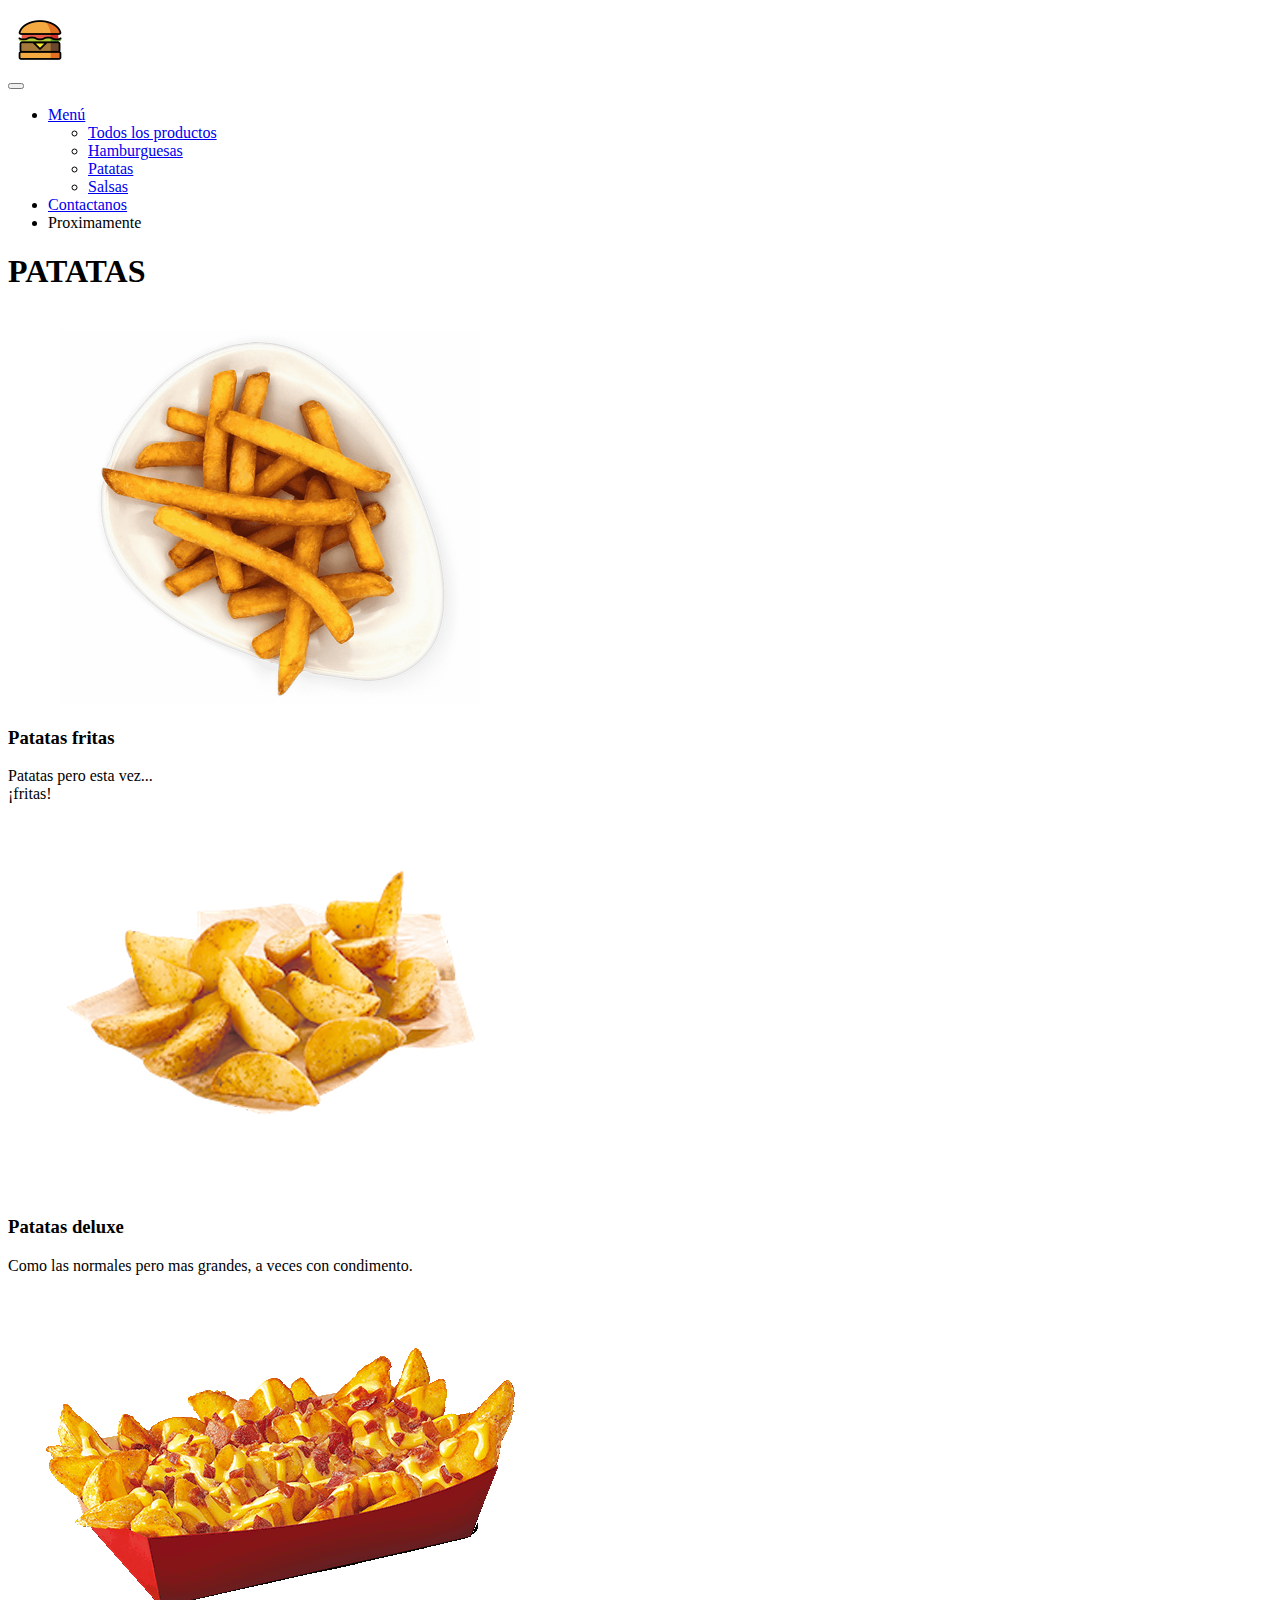
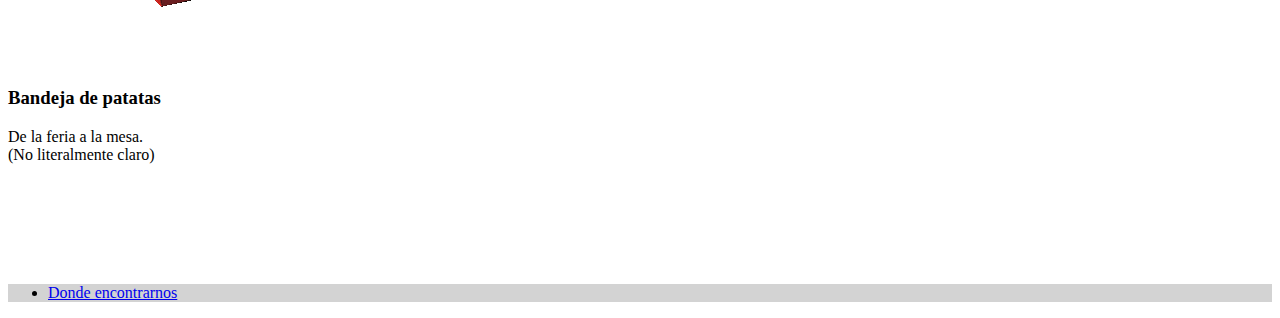
<file: patatas.html>
<!DOCTYPE html>
<html lang="en">

<head>
    <meta charset="UTF-8">
    <meta http-equiv="X-UA-Compatible" content="IE=edge">
    <meta name="viewport" content="width=device-width, initial-scale=1.0">
    <title>Document</title>

<!--     Linkeado el css de bootstrap primero para que coja el css personal -->

    <link href="https://cdn.jsdelivr.net/npm/bootstrap@5.1.3/dist/css/bootstrap.min.css" rel="stylesheet"
        integrity="sha384-1BmE4kWBq78iYhFldvKuhfTAU6auU8tT94WrHftjDbrCEXSU1oBoqyl2QvZ6jIW3" crossorigin="anonymous">
    <link rel="stylesheet" href="css/style.css">

</head>

<!--         Barra de navegacion con desplegable y disabled -->

<body>
    <div class="barraNavegacion">
        <nav class="navbar navbar-expand-lg navbar-light bg-light">
            <div class="container-fluid">
                <a class="navbar-brand" href="index.html">
                    <div class="icono"><img src="img/icono.png" alt=""></div>
                </a>
                <button class="navbar-toggler" type="button" data-bs-toggle="collapse"
                    data-bs-target="#navbarSupportedContent" aria-controls="navbarSupportedContent"
                    aria-expanded="false" aria-label="Toggle navigation">
                    <span class="navbar-toggler-icon"></span>
                </button>
                <div class="collapse navbar-collapse" id="navbarSupportedContent">
                    <ul class="navbar-nav me-auto mb-2 mb-lg-0">
                        <li class="nav-item dropdown">
                            <a class="nav-link dropdown-toggle" href="#" id="navbarDropdown" role="button"
                                data-bs-toggle="dropdown" aria-expanded="false">
                                Menú
                            </a>

                                <!-- Links del dropdown -->

                            <ul class="dropdown-menu" aria-labelledby="navbarDropdown">
                                <li><a class="dropdown-item" href="menu.html">Todos los productos</a></li>
                                <li><a class="dropdown-item" href="hamburguesas.html">Hamburguesas</a></li>
                                <li><a class="dropdown-item" href="patatas.html">Patatas</a></li>
                                <li><a class="dropdown-item" href="salsas.html">Salsas</a></li>
                            </ul>
                        </li>
                        <li class="nav-item">
                            <a class="nav-link active" aria-current="page" href="contacto.html">Contactanos</a>
                        </li>
                        <li class="nav-item">
                            <a class="nav-link disabled">Proximamente</a>
                        </li>
                    </ul>
                </div>
            </div>
        </nav>
    </div>

    <!--     Container con todas las patatas -->

    <div class="container">
        <h1>PATATAS</h1><br>
        <div class="row">

                <!-- Comienzo patatas -->

            <div class="col-12 col-md-6 col-lg-4">
                <div class="card">
                    <img src="img/imgmenu/fritas1.png" class="card-img-top" alt="...">
                    <div class="card-body">
                        <h3>Patatas fritas</h3>
                        <p class="card-text">Patatas pero esta vez...<br> ¡fritas!</p>
                    </div>
                </div>
            </div>
            <div class="col-12 col-md-6 col-lg-4">
                <div class="card">
                    <img src="img/imgmenu/deluxe1.png" class="card-img-top" alt="...">
                    <div class="card-body">
                        <h3>Patatas deluxe</h3>
                        <p class="card-text">Como las normales pero mas grandes, a veces con condimento.</p>
                    </div>
                </div>
            </div>
            <div class="col-12 col-md-6 col-lg-4">
                <div class="card">
                    <img src="img/imgmenu/bandejaPatatas1.png" class="card-img-top" alt="...">
                    <div class="card-body">
                        <h3>Bandeja de patatas</h3>
                        <p class="card-text">De la feria a la mesa.<br> (No literalmente claro)</p>
                    </div>
                </div>
            </div>
        </div>
    </div>

    <!--     Footer con link hacia contacto -->

    <div class="footer">
        <ul class="nav justify-content-center">
            <li class="nav-item">
                <a class="nav-link active" aria-current="page" href="contacto.html">Donde encontrarnos</a>
            </li>
        </ul>
    </div>

    <!-- Importe de javascript de bootstrap para correcto funcionamiento de la pagina -->

    <script src="https://cdn.jsdelivr.net/npm/bootstrap@5.1.3/dist/js/bootstrap.bundle.min.js"
        integrity="sha384-ka7Sk0Gln4gmtz2MlQnikT1wXgYsOg+OMhuP+IlRH9sENBO0LRn5q+8nbTov4+1p"
        crossorigin="anonymous"></script>
</body>

</html>
</file>
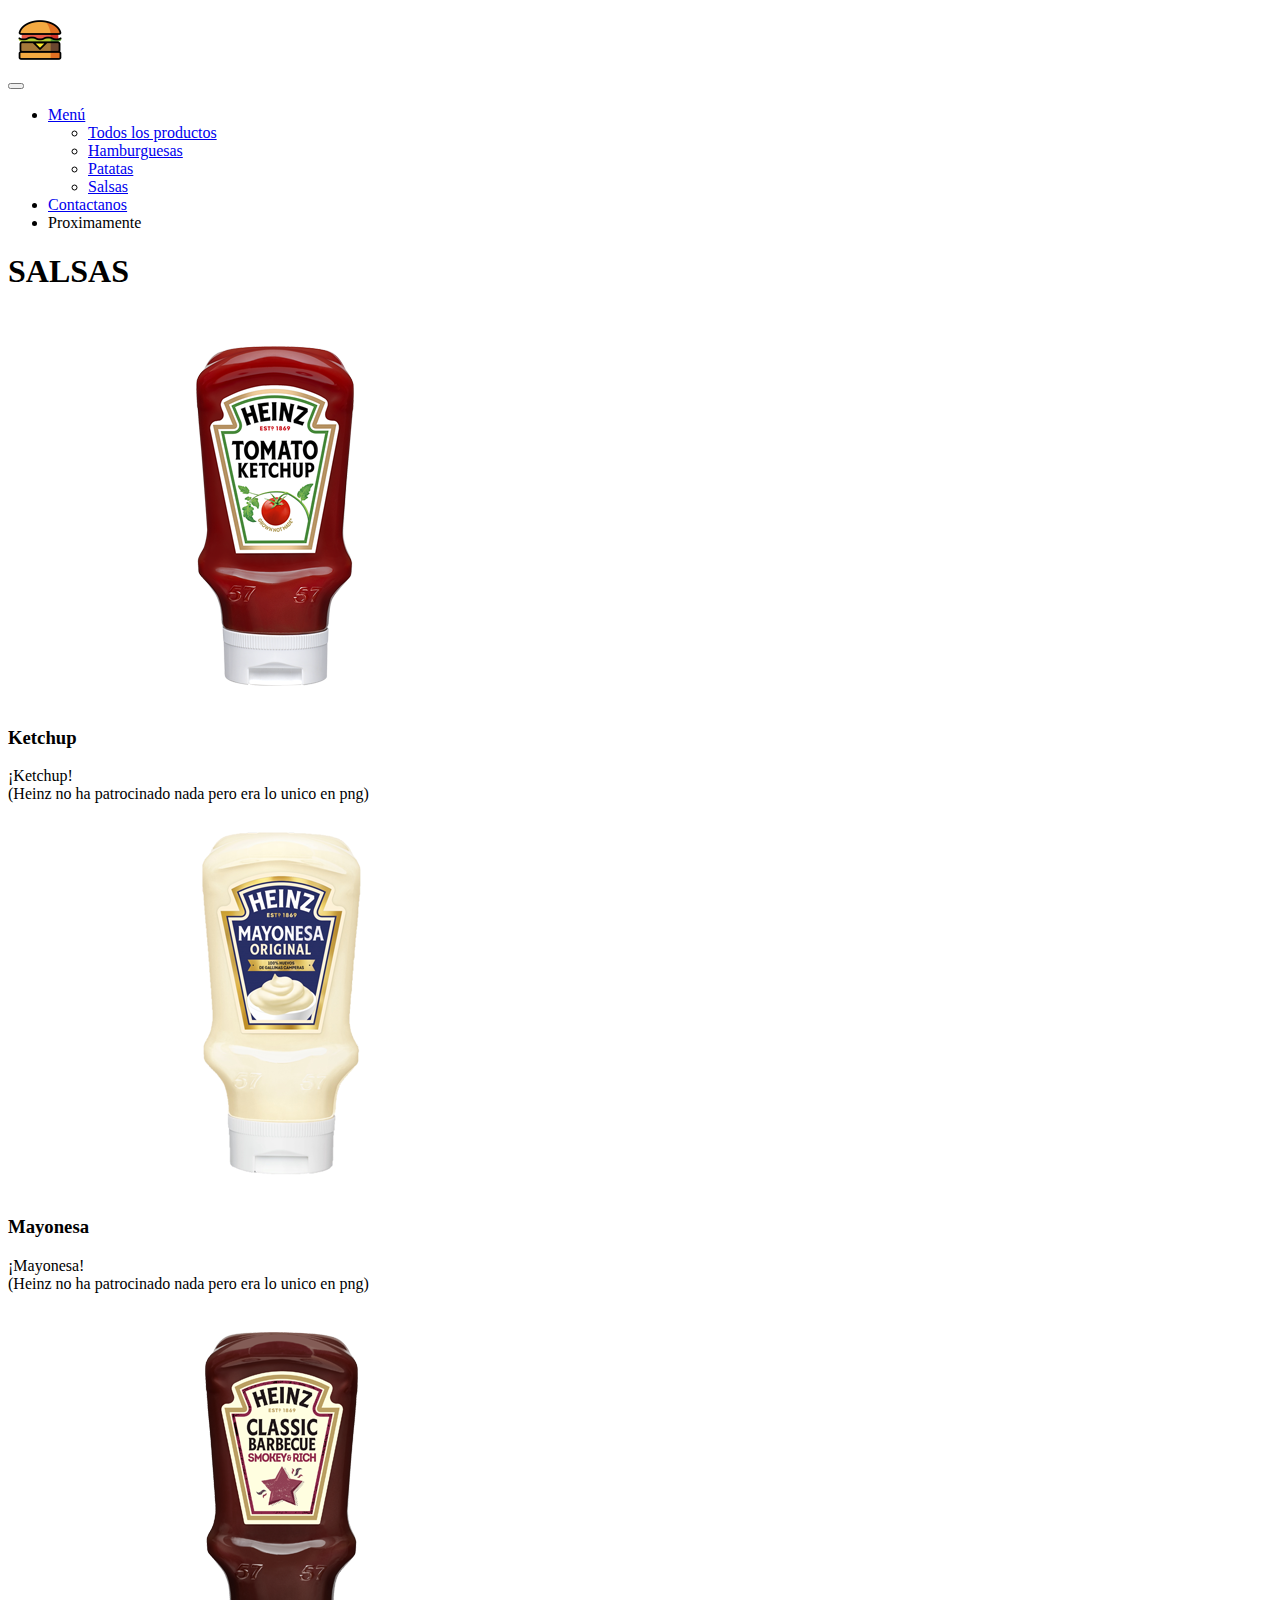
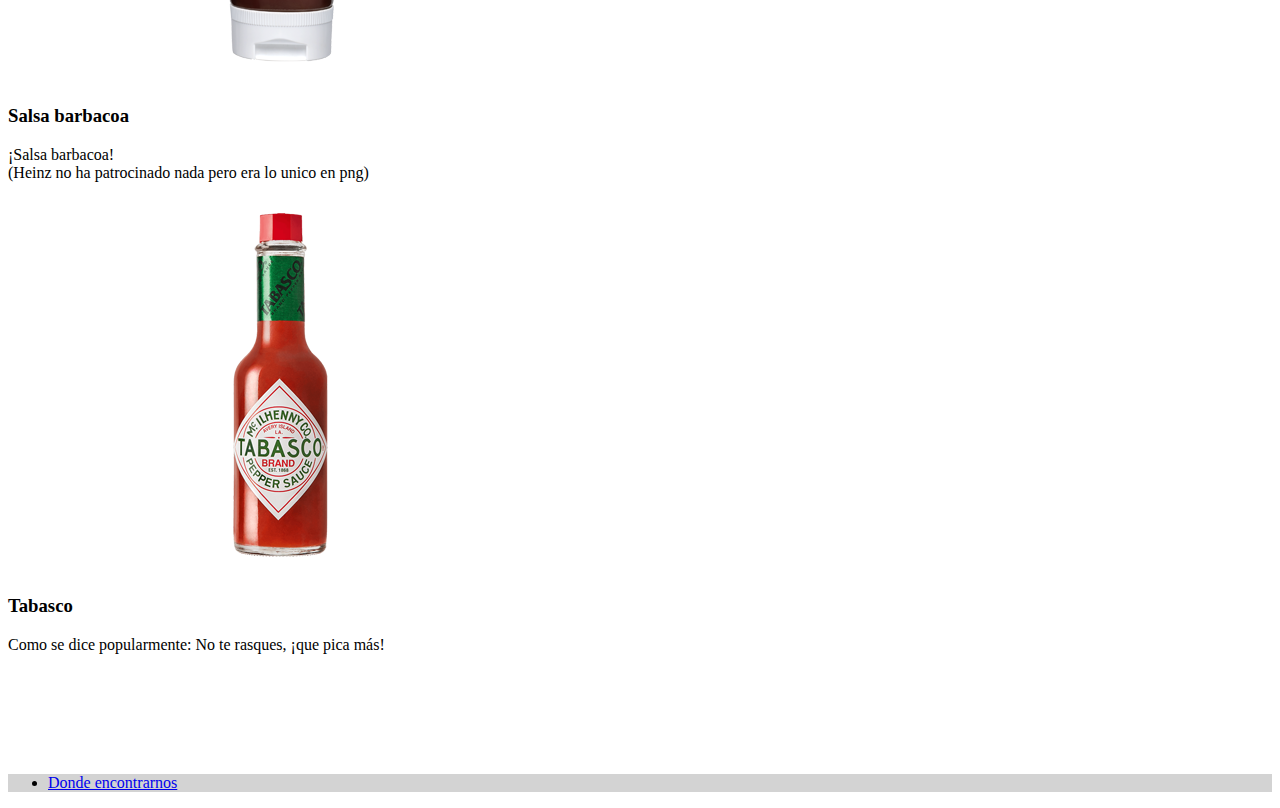
<file: salsas.html>
<!DOCTYPE html>
<html lang="en">

<head>
    <meta charset="UTF-8">
    <meta http-equiv="X-UA-Compatible" content="IE=edge">
    <meta name="viewport" content="width=device-width, initial-scale=1.0">
    <title>Document</title>

<!--     Linkeado el css de bootstrap primero para que coja el css personal -->
    
    <link href="https://cdn.jsdelivr.net/npm/bootstrap@5.1.3/dist/css/bootstrap.min.css" rel="stylesheet"
        integrity="sha384-1BmE4kWBq78iYhFldvKuhfTAU6auU8tT94WrHftjDbrCEXSU1oBoqyl2QvZ6jIW3" crossorigin="anonymous">
    <link rel="stylesheet" href="css/style.css">

</head>

<!--         Barra de navegacion con desplegable y disabled -->

<body>
    <div class="barraNavegacion">
        <nav class="navbar navbar-expand-lg navbar-light bg-light">
            <div class="container-fluid">
                <a class="navbar-brand" href="index.html">
                    <div class="icono"><img src="img/icono.png" alt=""></div>
                </a>
                <button class="navbar-toggler" type="button" data-bs-toggle="collapse"
                    data-bs-target="#navbarSupportedContent" aria-controls="navbarSupportedContent"
                    aria-expanded="false" aria-label="Toggle navigation">
                    <span class="navbar-toggler-icon"></span>
                </button>
                <div class="collapse navbar-collapse" id="navbarSupportedContent">
                    <ul class="navbar-nav me-auto mb-2 mb-lg-0">
                        <li class="nav-item dropdown">
                            <a class="nav-link dropdown-toggle" href="#" id="navbarDropdown" role="button"
                                data-bs-toggle="dropdown" aria-expanded="false">
                                Menú
                            </a>

                                <!-- Links del dropdown -->

                            <ul class="dropdown-menu" aria-labelledby="navbarDropdown">
                                <li><a class="dropdown-item" href="menu.html">Todos los productos</a></li>
                                <li><a class="dropdown-item" href="hamburguesas.html">Hamburguesas</a></li>
                                <li><a class="dropdown-item" href="patatas.html">Patatas</a></li>
                                <li><a class="dropdown-item" href="salsas.html">Salsas</a></li>
                            </ul>
                        </li>
                        <li class="nav-item">
                            <a class="nav-link active" aria-current="page" href="contacto.html">Contactanos</a>
                        </li>
                        <li class="nav-item">
                            <a class="nav-link disabled">Proximamente</a>
                        </li>
                    </ul>
                </div>
            </div>
        </nav>
    </div>

        <!--     Container con todas las salsas -->

    <div class="container">
        <h1>SALSAS</h1><br>
        <div class="row">

                <!-- Comienzo salsas -->

            <div class="col-12 col-md-6 col-lg-4">
                <div class="card">
                    <img src="img/imgmenu/ketchup1.png" class="card-img-top" alt="...">
                    <div class="card-body">
                        <h3>Ketchup</h3>
                        <p class="card-text">¡Ketchup!<br>(Heinz no ha patrocinado nada pero era lo unico en png)</p>
                    </div>
                </div>
            </div>
            <div class="col-12 col-md-6 col-lg-4">
                <div class="card">
                    <img src="img/imgmenu/mayonesa1.png" class="card-img-top" alt="...">
                    <div class="card-body">
                        <h3>Mayonesa</h3>
                        <p class="card-text">¡Mayonesa!<br>(Heinz no ha patrocinado nada pero era lo unico en png)</p>
                    </div>
                </div>
            </div>
            <div class="col-12 col-md-6 col-lg-4">
                <div class="card">
                    <img src="img/imgmenu/barbacoa1.png" class="card-img-top" alt="...">
                    <div class="card-body">
                        <h3>Salsa barbacoa</h3>
                        <p class="card-text">¡Salsa barbacoa!<br>(Heinz no ha patrocinado nada pero era lo unico en png)</p>
                    </div>
                </div>
            </div>
            <div class="col-12 col-md-6 col-lg-4">
                <div class="card">
                    <img src="img/imgmenu/tabasco1.png" class="card-img-top" alt="...">
                    <div class="card-body">
                        <h3>Tabasco</h3>
                        <p class="card-text">Como se dice popularmente: No te rasques, ¡que pica más!</p>
                    </div>
                </div>
            </div>
        </div>
    </div>

        <!--     Footer con link hacia contacto -->

    <div class="footer">
        <ul class="nav justify-content-center">
            <li class="nav-item">
                <a class="nav-link active" aria-current="page" href="contacto.html">Donde encontrarnos</a>
            </li>
        </ul>
    </div>

    <!-- Importe de javascript de bootstrap para correcto funcionamiento de la pagina -->

    <script src="https://cdn.jsdelivr.net/npm/bootstrap@5.1.3/dist/js/bootstrap.bundle.min.js"
        integrity="sha384-ka7Sk0Gln4gmtz2MlQnikT1wXgYsOg+OMhuP+IlRH9sENBO0LRn5q+8nbTov4+1p"
        crossorigin="anonymous"></script>
</body>

</html>
</file>
<file: css/style.css>
.cardBody{
    display: flex;
    align-items: center;
    justify-content: center;
}

.form-group{
margin-bottom: 1em;
}
.column{
    text-align: center;
}

.footer, .form-group{
    margin-top: 1em;
}

.cartas{
    display: flex;
    align-items: center;
    justify-content: space-around;
    flex-direction: row;
    margin-top: 5em;
}

@media (max-width: 900px) {
    .cartas , .cartasAbajo , .row{
      flex-direction: column;
      align-items: center;
      justify-content: center;
      margin-bottom: 5em;
    }
}

.cartasAbajo , .cartas{
    margin-bottom: 5em;
}

.footer{
    margin-top: 7.5em;
    background-color: lightgray;
}

.icono{
    display: flex;
    height: 4em;
    width: 4em;
}
</file>
